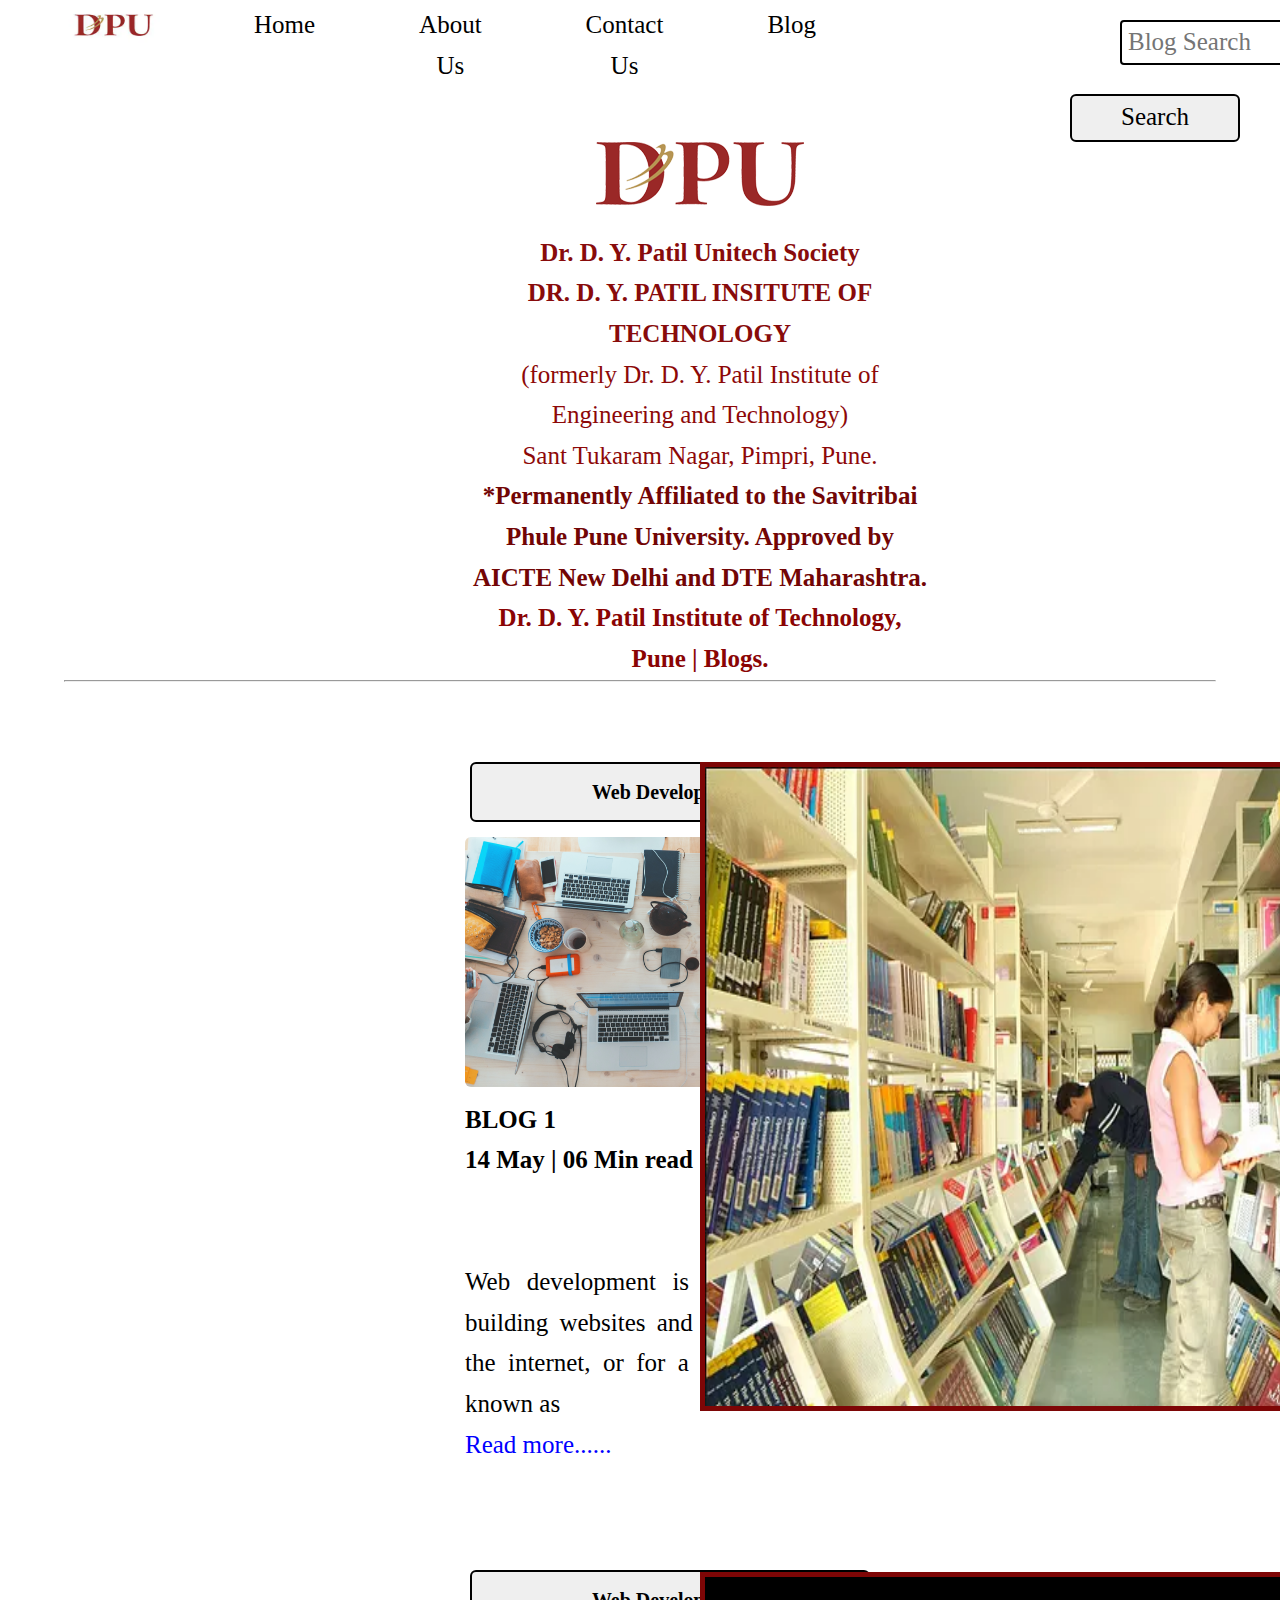
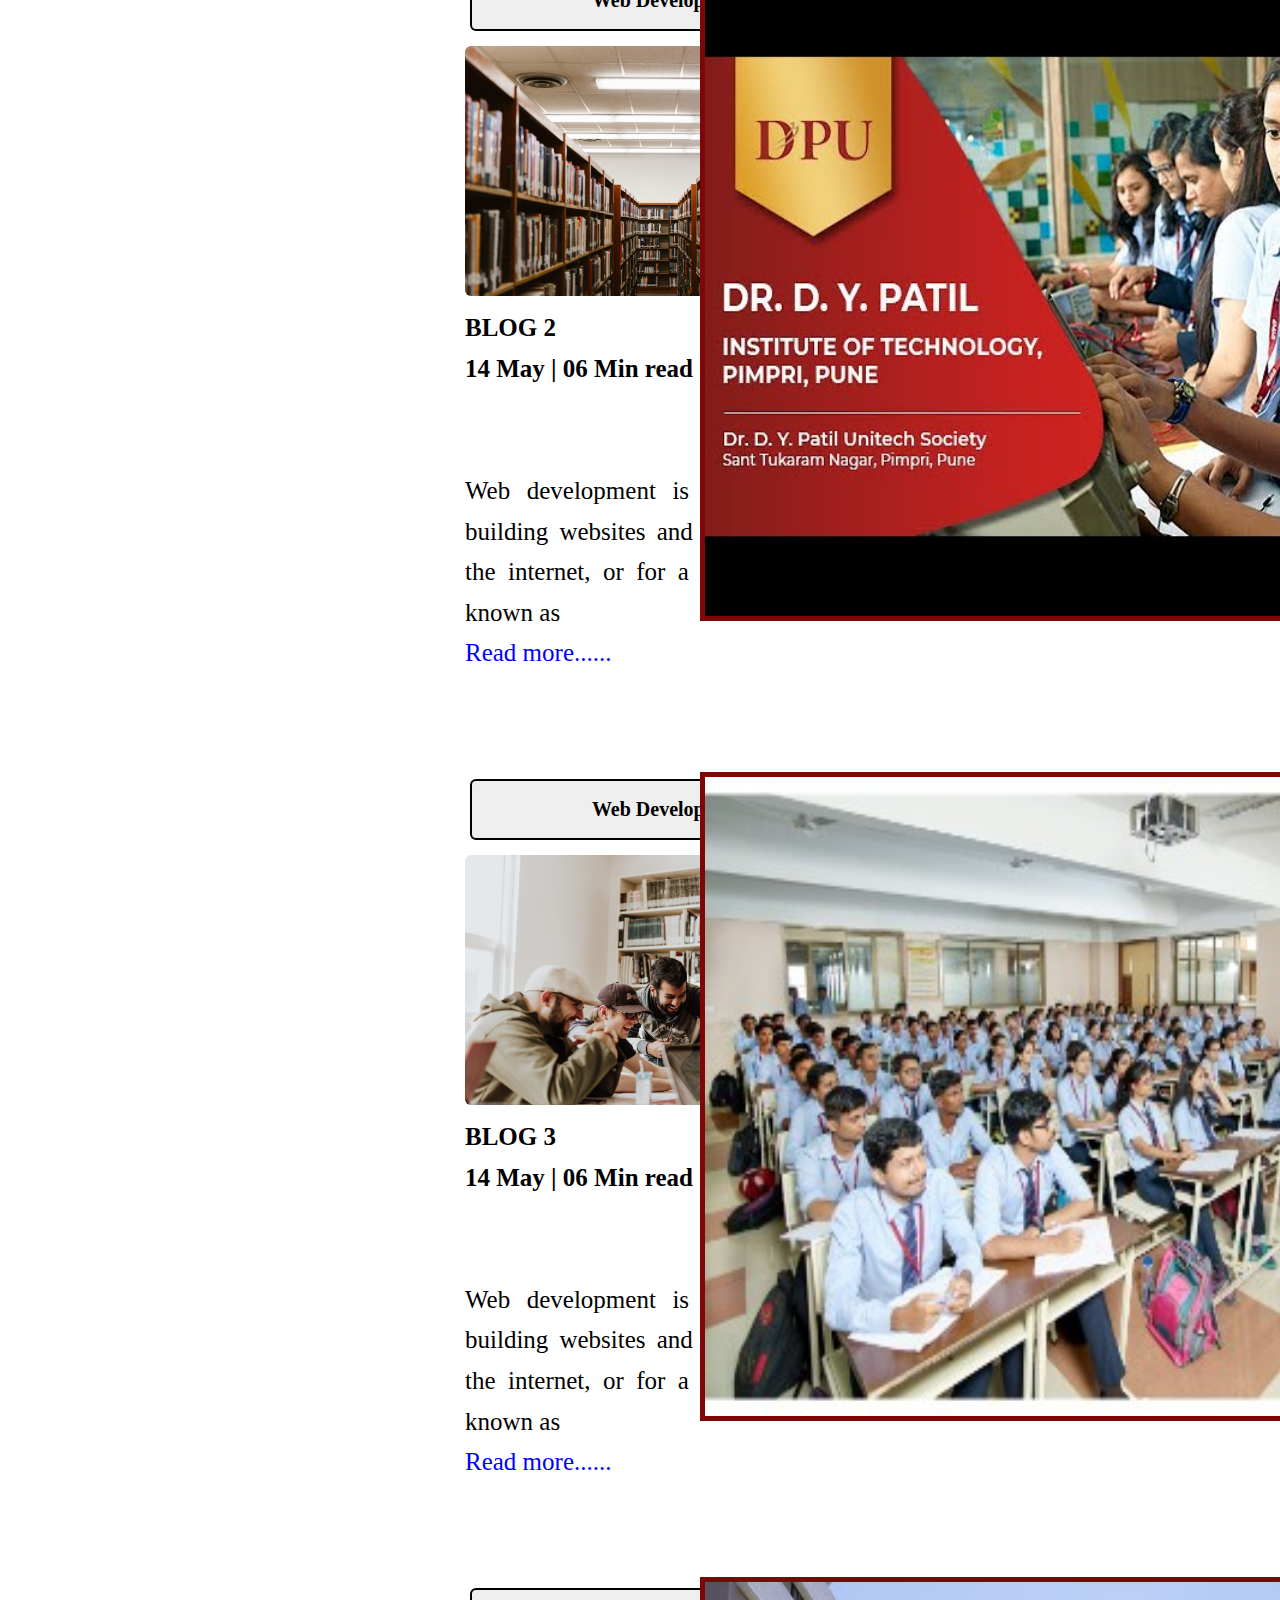
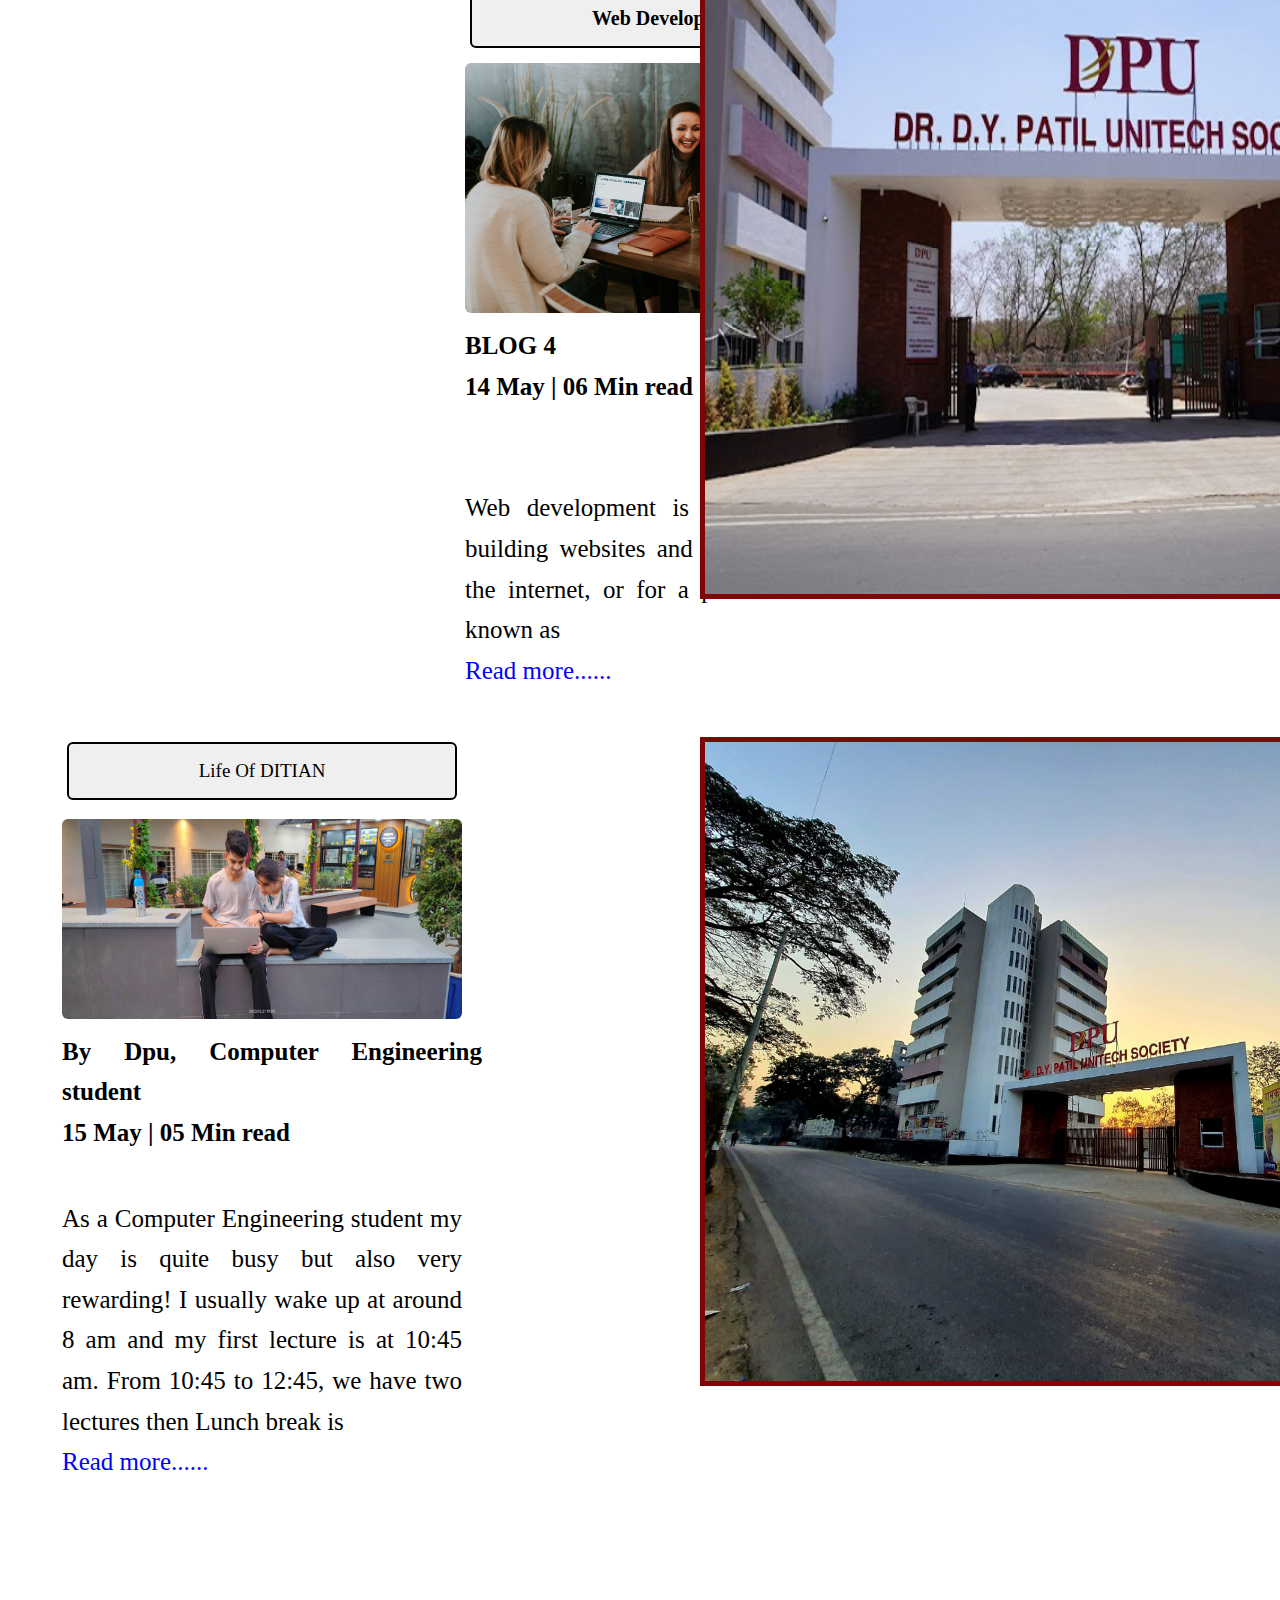
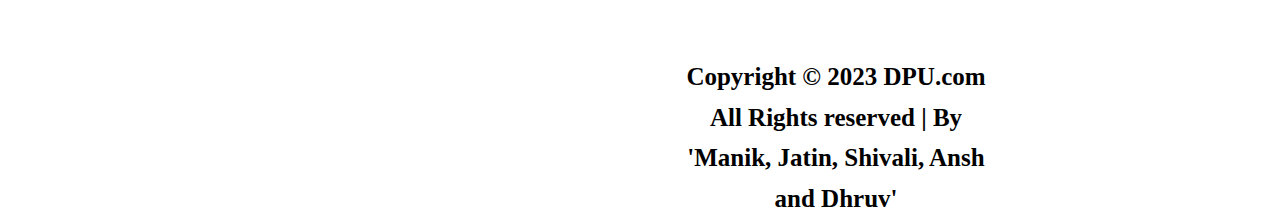
<file: index.html>
<!DOCTYPE html>
<html lang="en">

<head>
    <meta charset="UTF-8">
    <meta http-equiv="X-UA-Compatible" content="IE=edge">
    <meta name="viewport" content="width=device-width, initial-scale=1.0">
    <title>Welcome-Dr. D. Y. Patil Institute of Technology Pimpri,Pune-411018</title>
    <link rel="stylesheet" href="utils.css">
    <link rel="stylesheet" href="style.css">
    <link rel="stylesheet" href="studytips.css">
    <link rel="stylesheet" href="index.css">
    <link rel="stylesheet" href="mobile.css">
    <link rel="stylesheet" href="contact.css">

    <style>
        html * {
            font-size: 25px !important;
            line-height: 1.625 !important;
            color: rgb(rgb(119, 22, 22), green, blue);
            font-family: serif !important;
        }

        .nav-right {
            background-color: rgb(255, 255, 255);
            margin-right: 60px;

        }

        .btn {
            margin-right: 60px;
            margin-left: 50px;
        }
    </style>
</head>

<body>
    <nav class="navigation max-width-1 m-auto">
        <div class="nav-left">
            <div class="logo">
                <img src="dpulogo" alt="">
            </div>
            <ul>
                <li><a href="/">Home</a></li>
                <li><a href="/Aboutus.html">About Us</a></li>
                <li><a href="/contact.html">Contact Us</a></li>
                <li><a href="/blog.html">Blog</a></li>
            </ul>
        </div>
        <div class="nav-right">
            <form action="/search.html" method="get">
                <input class="form-input" type="text" name="query" placeholder="Blog Search">
                <button class="btn">Search</button>
            </form>
        </div>

    </nav>
    <div class="content max-width-1 m-auto">
        <div class="content-left">
            <div class="head">
                <div class="head-img"> <img src="DPUlogo.png" alt=""></div>
                <h3>
                    Dr. D. Y. Patil Unitech Society
                </h3>
                <div class="top">
                    DR. D. Y. PATIL INSITUTE OF TECHNOLOGY
                </div>
                <div class="bottom">
                    (formerly Dr. D. Y. Patil Institute of Engineering and Technology)
                    <br>
                    Sant Tukaram Nagar, Pimpri, Pune.
                </div>
                <p>
                    *Permanently Affiliated to the Savitribai Phule Pune University. Approved by AICTE New Delhi and
                    DTE Maharashtra.
                </p>

            </div>
            <h1>Dr. D. Y. Patil Institute of Technology, Pune | Blogs.</h1>

        </div>

    </div>
   

    <div class="max-width-1 m-auto">
        <hr>
    </div>
    <diV class="h-articles">
        <div class="imgg">
            <img src="dpu.jpg" alt="Blog">
        </div>
        <div class="second">
            <img src="dypit" alt="Blog">
        </div>
        <div class="third">
            <img src="3rd" alt="Blog">
        </div>
        <div class="fourth">
            <img src="sixth.jpg" alt="Blog">
        </div>
        <div class="fifth">
            <img src="fifth.webp" alt="Blog">
        </div>
        <div class="home-articles font1">
            <div class="home-article">
                <div>
                    <button class="btn2">Web Development</button>
                    <br>
                    <img src="image 1.jpg.jpg" alt="Blog">

                    <div class="img-heading">
                        <span>BLOG 1</span><br>
                        <span>14 May | 06 Min read</span>
                        <br>
                        <br>
                        <div>
                            <br>
                            <h3>Web development is the process of building websites and applications for the internet,
                                or for a
                                private network known as<h4><a href="blog.html">Read more......</a>
                                </h4>
                            </h3>
                        </div>
                    </div>
                </div>
            </div>
            <diV class="h-articles">
                <div class="home-articles font1">
                    <div class="home-article">
                        <div>
                            <button class="btn2">Web Development</button>
                            <br>
                            <img src="image 2.jpg.jpg" alt="Blog">

                            <div class="img-heading">
                                <span>BLOG 2</span><br>
                                <span>14 May | 06 Min read</span>
                                <br>
                                <br>
                                <div>
                                    <br>
                                    <h3>Web development is the process of building websites and applications for the
                                        internet, or for a
                                        private network known as<h4><a href="blog.html">Read more......</a>
                                        </h4>
                                    </h3>
                                </div>
                            </div>
                        </div>
                    </div>
                    <diV class="h-articles">
                        <div class="home-articles font1">
                            <div class="home-article">
                                <div>
                                    <button class="btn2">Web Development</button>
                                    <br>
                                    <img src="image 3.jpg.jpg" alt="Blog">

                                    <div class="img-heading">
                                        <span>BLOG 3</span><br>
                                        <span>14 May | 06 Min read</span>
                                        <br>
                                        <br>
                                        <div>
                                            <br>
                                            <h3>Web development is the process of building websites and applications for
                                                the internet, or for a
                                                private network known as<h4><a href="blog.html">Read more......</a>
                                                </h4>
                                            </h3>
                                        </div>
                                    </div>
                                </div>
                            </div>
                            <diV class="h-articles">
                                <div class="home-articles font1">
                                    <div class="home-article">
                                        <div>
                                            <button class="btn2">Web Development</button>
                                            <br>
                                            <img src="image 4.jpg.jpg" alt="Blog">

                                            <div class="img-heading">
                                                <span>BLOG 4</span><br>
                                                <span>14 May | 06 Min read</span>
                                                <br>
                                                <br>
                                                <div>
                                                    <br>
                                                    <h3>Web development is the process of building websites and
                                                        applications for the internet, or for a
                                                        private network known as<h4><a href="blog.html">Read
                                                                more......</a>
                                                        </h4>
                                                    </h3>
                                                </div>
                                                
                                            </div>
                                           
                                        </div>
                                    </div>

                                    <!--<div class="home-article-content font1">
                <h3>Web development is the process of building websites and applications for the internet, or for a
                    private network known as an intranet.

                    Web development is not concerned with the design of a website; rather, it’s all about the coding and
                    programming that powers the website’s functionality.
                    From the most simple, static web pages to social media platforms and apps, from e-commerce websites
                    to content management systems (CMS)—all the tools we use via the internet on a daily basis have been
                    built by developers.</h3><br>
                    <h4><a href="blog.html">Read more......</a></li></ul></h4>
    </div>
                <ul>
                    <li>About Web Development:</li>
                </ul><br>
                <p>Web development, also known as website development, refers to the tasks associated with creating,
                    building, and maintaining websites and web applications that run online on a browser. It may,
                    however, also include web design, web programming, and database management.

                    Web development is closely related to the job of designing the features and functionality of apps
                    (web design). The term development is usually reserved for the actual construction of these things
                    (that is to say, the programming of sites).

                    The basic tools involved in web development are programming languages called HTML (Hypertext Markup
                    Language), CSS (Cascading Style Sheets), and JavaScript. There are, however, a number of other
                    programs used to “manage” or facilitate the construction of sites that would otherwise have to be
                    done “from scratch” by writing code. A number of content management systems (CMS) fall into this
                    category, including WordPress, Vscode etc.</p> <br>
                <ul>
                    <li> What Are the Most Common Programming Languages?
                </ul><br>
                </li>
                <p>
                <ol>
                    <li>HTML (Hypertext Markup Language)</li>
                    <li>CSS (Cascading Style Sheets)</li>
                    <li>JavaScript</li>
                </ol>
                </p><br>
                <ul>
                    <li>Types of Web Development:</li>
                </ul><br>
                <p>
                <ol>
                    <li>Front-end development</li>
                    <li>Back-end development</li>
                    <li>Full-stack development</li>

                </ol>
                </p><br>
                <ul>
                    <li>Front-End Development Jobs:</li>
                </ul><br>
                <p>
                <ol>
                    <li>Front-End Developer</li>
                    <li>Front-End Engineer</li>
                    <li>CSS/HTML Web Developer</li>
                    <li>Front-End Web Designer (this usually denotes a role that involves more visual and interaction
                        design requirements)</li>
                    <li>Front-End User Interface Developer (covering interaction design skills)</li>
                </ol>
                </p>



            </div>
        </div>
        <hr>
        <br>
    </div> -->
                                    <div class="blog">
                                        <div class="blog-2">
                                            <div>
                                                <button class="btn3">Life Of DITIAN</button>
                                                <br />
                                                <br>
                                                <img src="image5.jpg" alt="">
                                                <div class="blog2-heading">
                                                    <span>By Dpu, Computer Engineering student</span><br>
                                                    <span>15 May | 05 Min read</span>
                                                </div>
                                                <h3>
                                                    As a Computer Engineering student my day is quite busy but also very
                                                    rewarding!
                                                    I usually wake up at around 8 am and my first lecture is at 10:45
                                                    am. From 10:45 to
                                                    12:45, we have
                                                    two lectures then Lunch break is<h4><a href="blog.html">Read
                                                            more......</a>
                                                    </h4>
                                                </h3>
                                            </div>
                                        </div>
                                    </div>
                                   
                                    <!---
            <div class="blog2-content font1">
                <h3>
                    As a Computer Engineering student my day is quite busy but also very rewarding!
                    I usually wake up at around 8 am and my first lecture is at 10:45 am. From 10:45 to 12:45, we have
                    two lectures then Lunch braek is provided to us. Then we have again two lectures from 1:30 pm to
                    3:30 pm, rest we have lab hours. During lectures, you always have time to ask questions and each
                    academic will give you a further suggested reading list if you’d like to dive deeper into the topic.
                </h3>
                <br>
                <p>
                    In addition to the lectures and hands-on labs we also have tutorials. Tutorials give you the option
                    to
                    revise the material covered that week in more depth and often include past paper questions.
                    Tutorials
                    are taught by teaching assistants, and they are your go-to person to consult with as they have done
                    the
                    same course before.
                </p>
                <br>
                <ul>
                    <li>The favourite part of my studies is the hands-on experience in our high-tech computer lab.
                    </li>
                </ul>
                <br>
                <p>The lab sessions are designed around the same topics covered in the lectures but now you are tasked
                    with building and exercising in practice what you were taught in theory beforehand. The labs are a
                    great way to actually experience many areas of computer engineering. </p>
            </div>


        </div>
        <br>
        
                    <h2 class="moreabout">Read more...

                    </h2>
                    <br>
                    <div class="readmore">
                        <ul>
                            <li><a href="studytips.html">Manik shares top 5 study tips for Computer Engineering students
                                    </a< /li>
                        </ul>
                    </div>

                </div>
            </div>   -->
    </div>
   
                                    <br>
                                    <div class=" footer max-width-2 m-auto">
                                        <p>Copyright &COPY; 2023 DPU.com</p>
                                        All Rights reserved | By 'Manik, Jatin, Shivali, Ansh and Dhruv'
                                    </div>

</body>

</html>
</file>
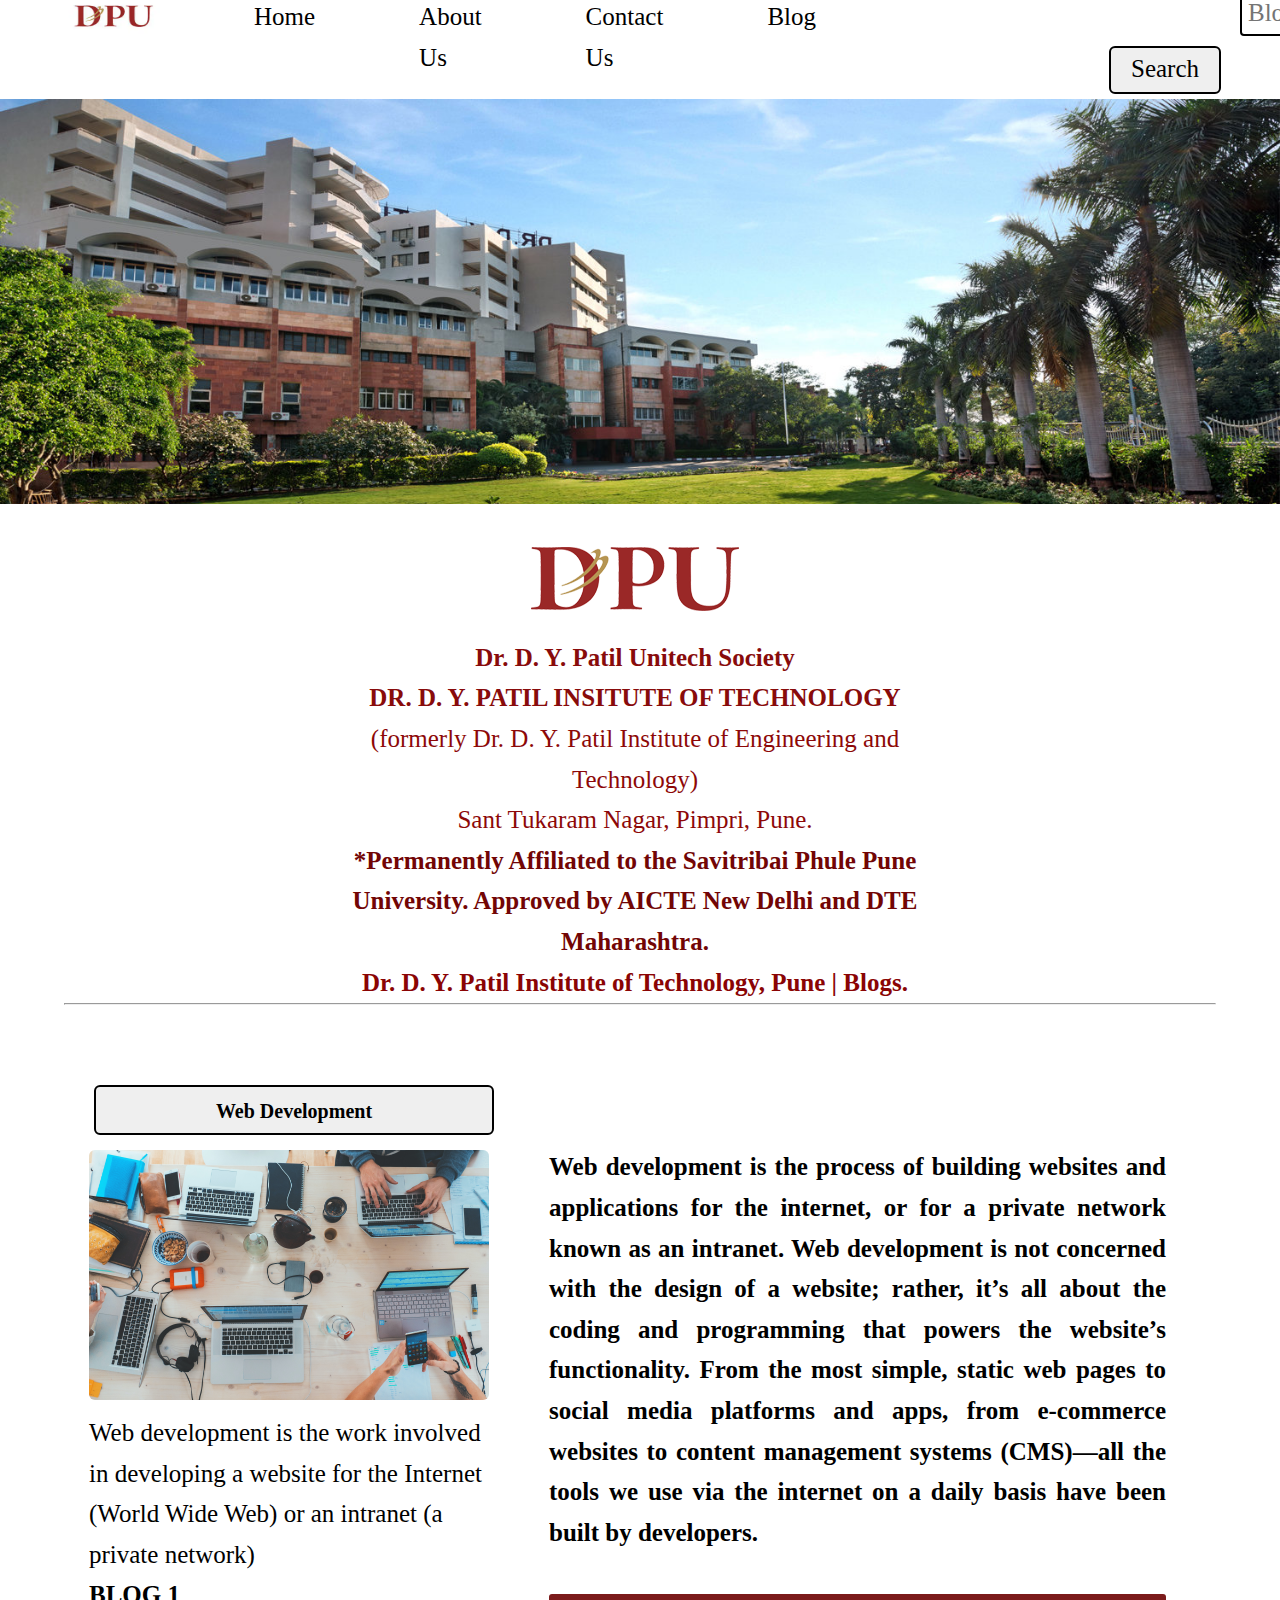
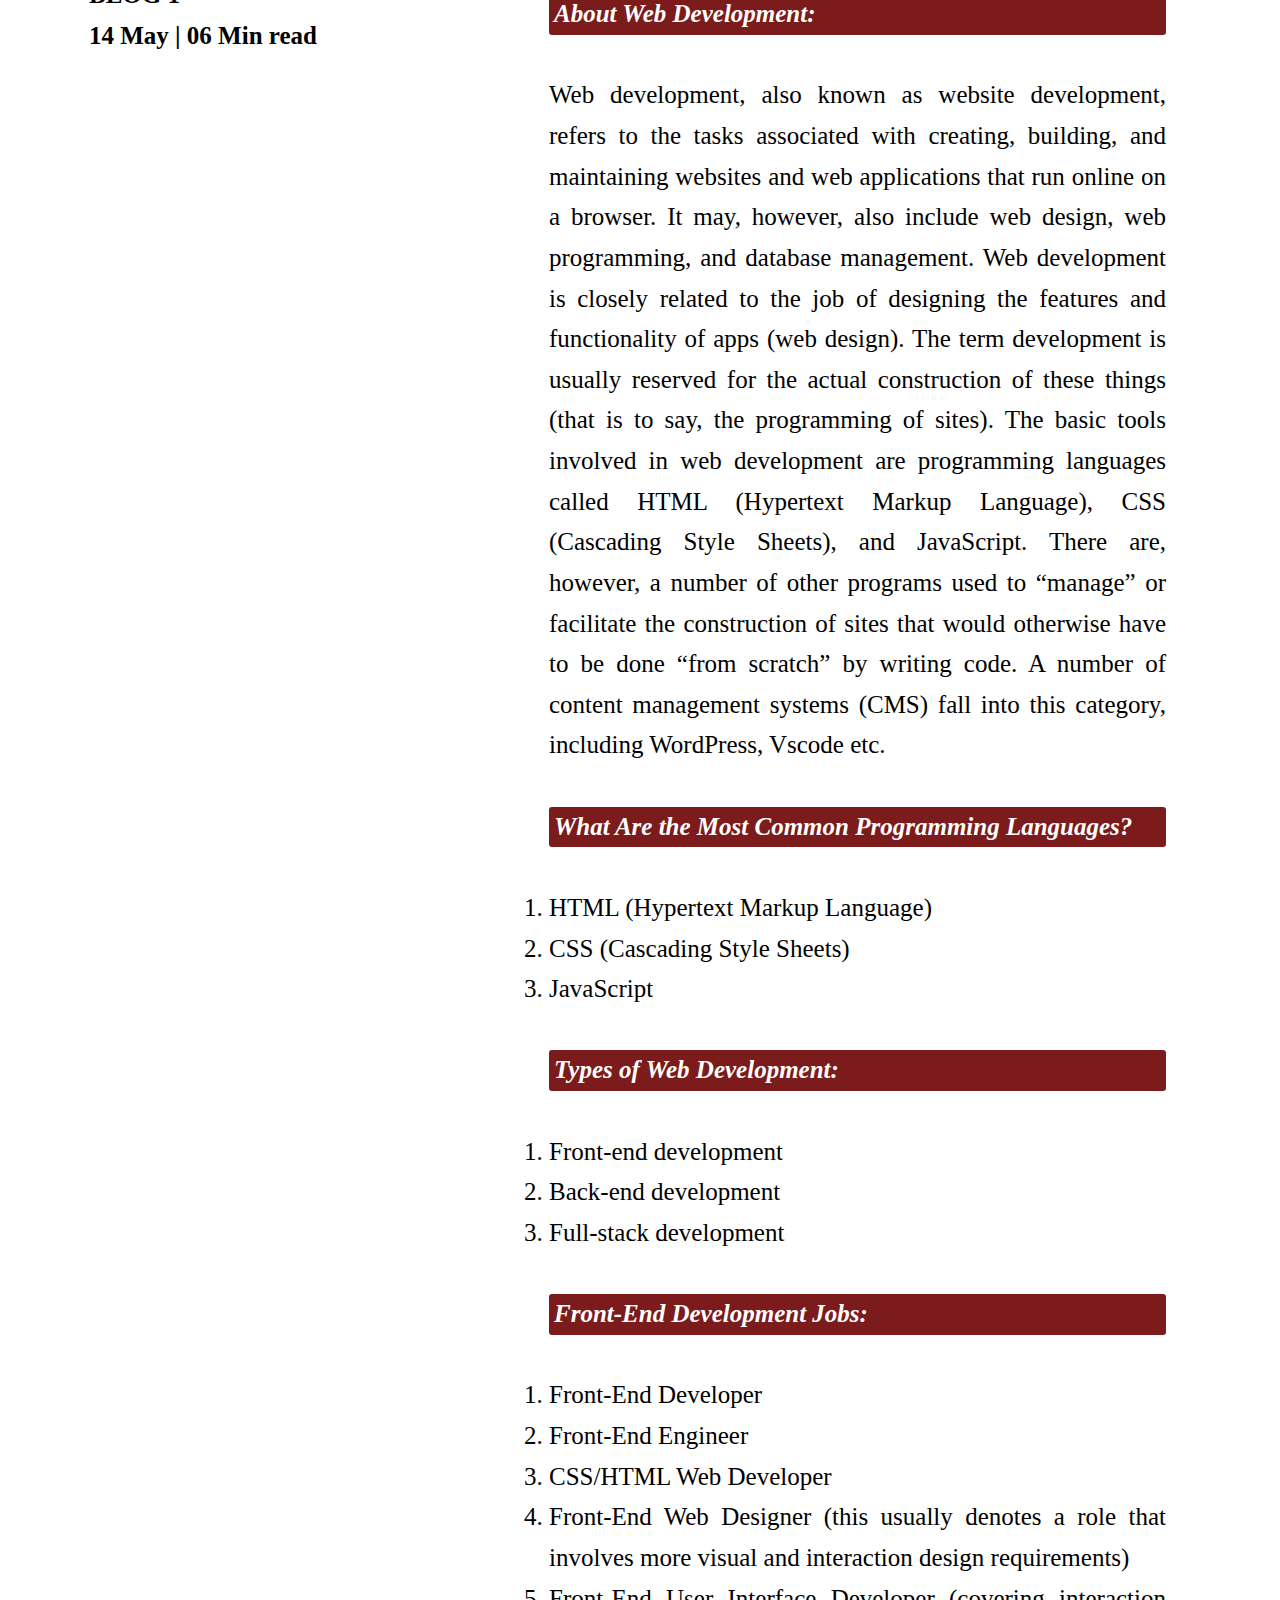
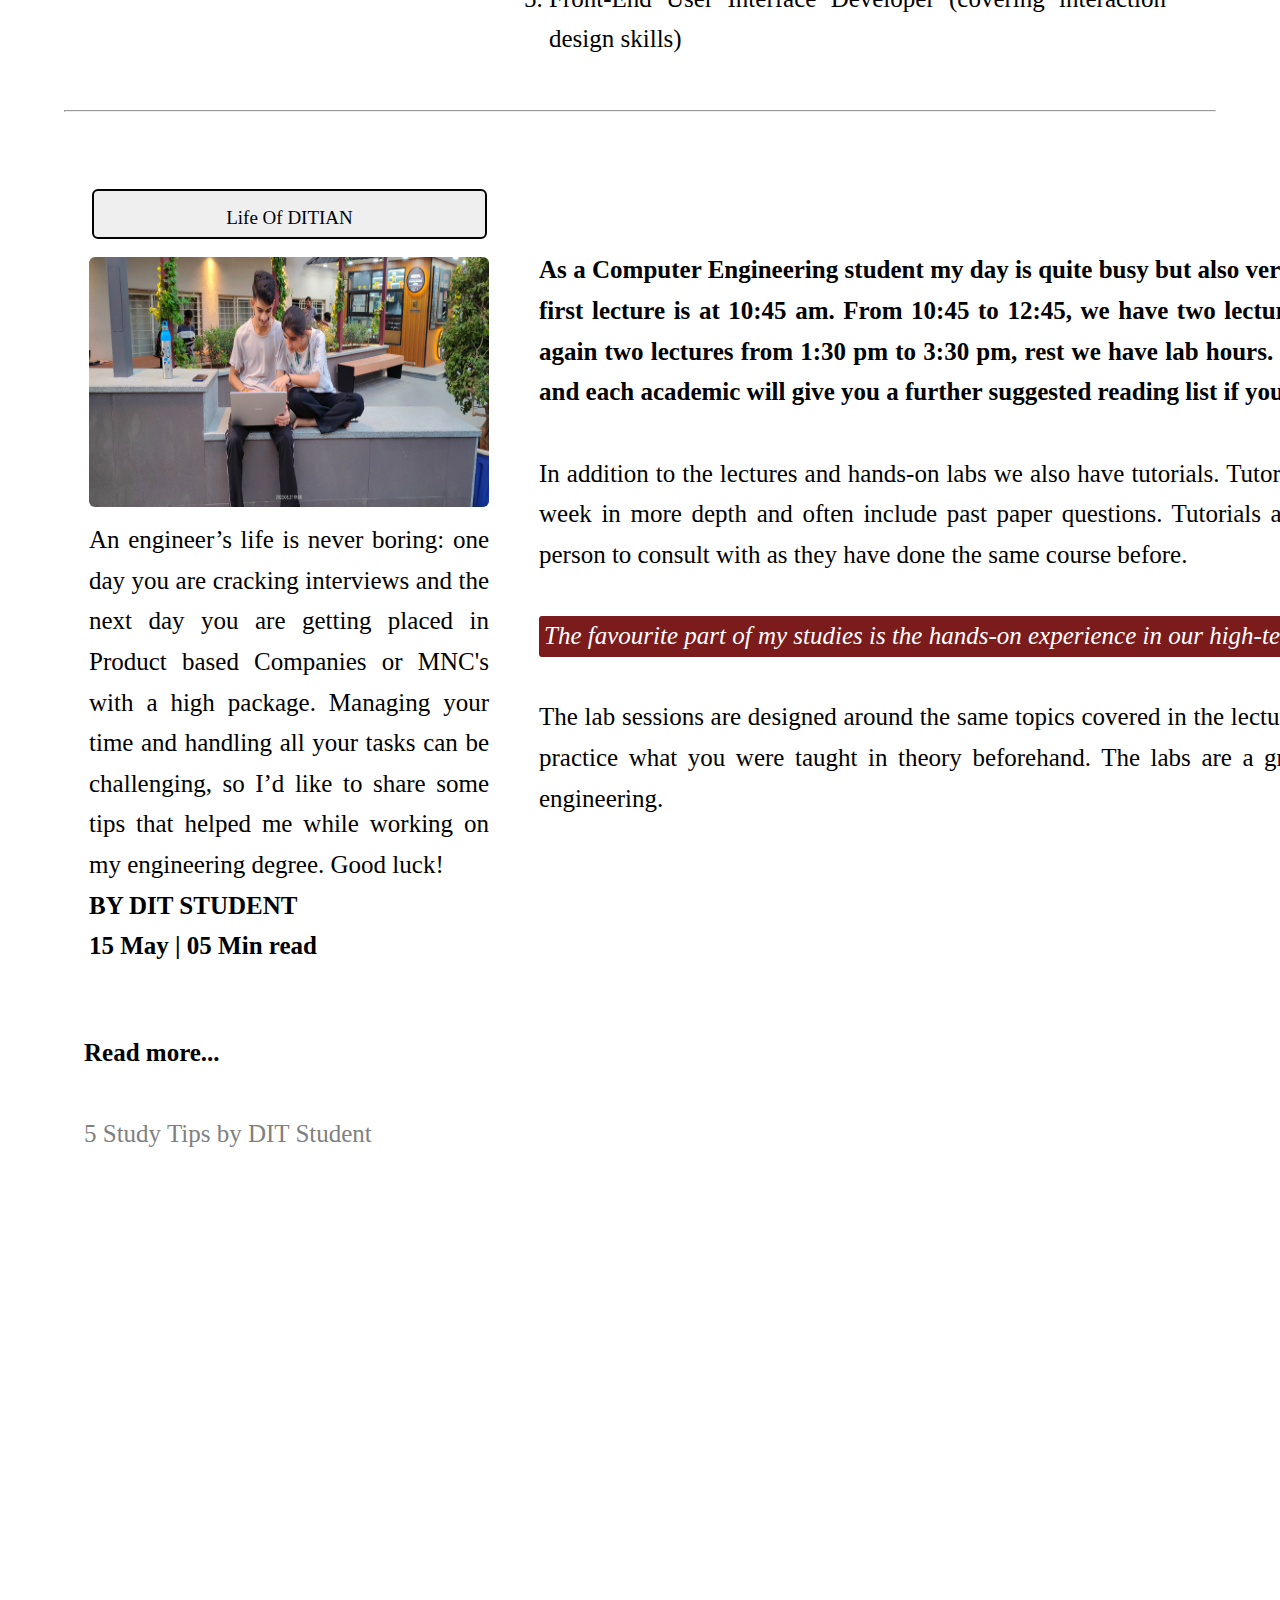
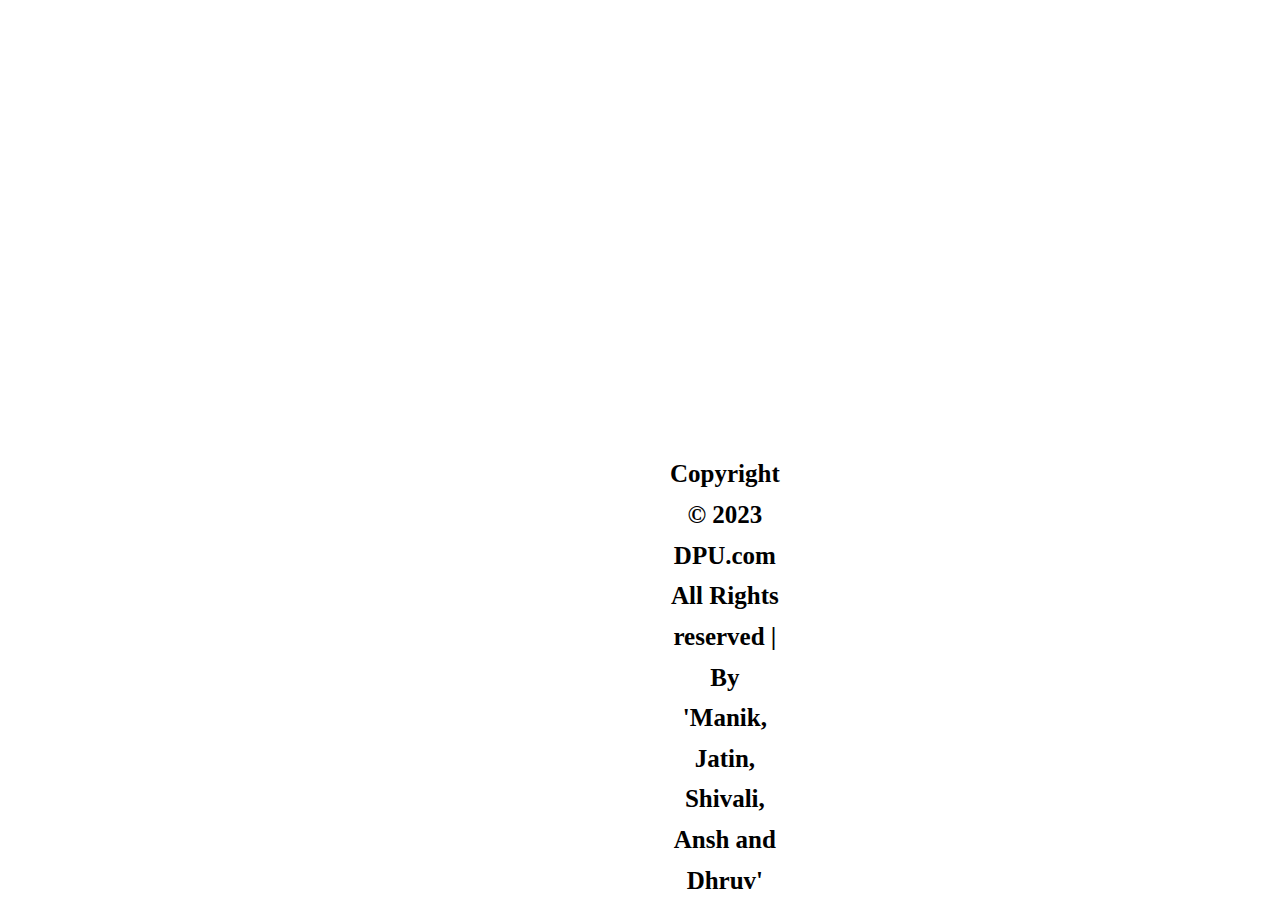
<file: blog.html>
<!DOCTYPE html>
<html lang="en">

<head>
    <meta charset="UTF-8">
    <meta http-equiv="X-UA-Compatible" content="IE=edge">
    <meta name="viewport" content="width=device-width, initial-scale=1.0">
    <title>Welcome-Dr. D. Y. Patil Institute of Technology Pimpri,Pune-411018</title>
    <link rel="stylesheet" href="utils.css">
    <link rel="stylesheet" href="style.css">
    <link rel="stylesheet" href="studytips.css">
    <link rel="stylesheet" href="mobile.css">
    <link rel="stylesheet" href="blog.css">
    <style>
        html * {
            font-size: 25px !important;
            line-height: 1.625 !important;
            color: rgb(rgb(119, 22, 22), green, blue);
            font-family: serif !important;
        }

        .post-img img {
            width: 100%;
        }
    </style>

</head>

<body>
    <nav class="navigation max-width-1 m-auto">
        <div class="nav-left">
            <div class="logo">
                <img src="dpulogo" alt="">
            </div>
            <ul>
                <li><a href="/">Home</a></li>
                <li><a href="/Aboutus.html">About Us</a></li>
                <li><a href="/contact.html">Contact Us</a></li>
                <li><a href="/blog.html">Blog</a></li>
            </ul>
        </div>
        <div class="nav-right">
            <form action="/search.html" method="get">
                <input class="form-input" type="text" name="query" placeholder="Blog Search">
                <button class="btn">Search</button>
            </form>
        </div>
    </nav>
    <div class="post-img">
        <img src="dit" alt="">
    </div>
    <div class="content max-width-1 m-auto">
        <div class="content-left">
            <div class="head">
                <div class="head-img"> <img src="DPUlogo.png" alt=""></div>
                <h3>
                    Dr. D. Y. Patil Unitech Society
                </h3>
                <div class="top">
                    DR. D. Y. PATIL INSITUTE OF TECHNOLOGY
                </div>
                <div class="bottom">
                    (formerly Dr. D. Y. Patil Institute of Engineering and Technology)
                    <br>
                    Sant Tukaram Nagar, Pimpri, Pune.
                </div>
                <p>
                    *Permanently Affiliated to the Savitribai Phule Pune University. Approved by AICTE New Delhi and
                    DTE Maharashtra.
                </p>

            </div>
            <h1>Dr. D. Y. Patil Institute of Technology, Pune | Blogs.</h1>

        </div>
        <div class="content-right">
            <!-- <img src="dpudit" alt=""> -->
        </div>

    </div>

    <div class="max-width-1 m-auto">
        <hr>
    </div>
    <div class="home-articles max-width-1 m-auto">
        <div class="home-article">
            <div>
                <button class="btn2">Web Development</button>
                <img src="image 1.jpg.jpg" alt="Blog">

                <div class="img-heading">Web development is the work involved in developing a website for the Internet
                    (World Wide Web) or an intranet (a private network)<br><span>BLOG 1</span><br>
                    <span>14 May | 06 Min read</span>
                </div>
            </div>
            <div class="home-article-content">
                <h3>Web development is the process of building websites and applications for the internet, or for a
                    private network known as an intranet.

                    Web development is not concerned with the design of a website; rather, it’s all about the coding and
                    programming that powers the website’s functionality.

                    From the most simple, static web pages to social media platforms and apps, from e-commerce websites
                    to content management systems (CMS)—all the tools we use via the internet on a daily basis have been
                    built by developers.</h3><br>
                <ul>
                    <li>About Web Development:</li>
                </ul><br>
                <p>Web development, also known as website development, refers to the tasks associated with creating,
                    building, and maintaining websites and web applications that run online on a browser. It may,
                    however, also include web design, web programming, and database management.

                    Web development is closely related to the job of designing the features and functionality of apps
                    (web design). The term development is usually reserved for the actual construction of these things
                    (that is to say, the programming of sites).

                    The basic tools involved in web development are programming languages called HTML (Hypertext Markup
                    Language), CSS (Cascading Style Sheets), and JavaScript. There are, however, a number of other
                    programs used to “manage” or facilitate the construction of sites that would otherwise have to be
                    done “from scratch” by writing code. A number of content management systems (CMS) fall into this
                    category, including WordPress, Vscode etc.</p> <br>
                <ul>
                    <li> What Are the Most Common Programming Languages?
                </ul><br>
                </li>
                <p>
                <ol>
                    <li>HTML (Hypertext Markup Language)</li>
                    <li>CSS (Cascading Style Sheets)</li>
                    <li>JavaScript</li>
                </ol>
                </p><br>
                <ul>
                    <li>Types of Web Development:</li>
                </ul><br>
                <p>
                <ol>
                    <li>Front-end development</li>
                    <li>Back-end development</li>
                    <li>Full-stack development</li>

                </ol>
                </p><br>
                <ul>
                    <li>Front-End Development Jobs:</li>
                </ul><br>
                <p>
                <ol>
                    <li>Front-End Developer</li>
                    <li>Front-End Engineer</li>
                    <li>CSS/HTML Web Developer</li>
                    <li>Front-End Web Designer (this usually denotes a role that involves more visual and interaction
                        design requirements)</li>
                    <li>Front-End User Interface Developer (covering interaction design skills)</li>
                </ol>
                </p>



            </div>
        </div>
        <hr>
        <br>
    </div>
    <div class="blog2 max-width-1 m-auto font1">
        <div class="blog-2">
            <div>
                <button class="btn3">Life Of DITIAN</button>
                <br>
                <img src="image5.jpg" alt="">
                <div class="blog2-heading">
                    An engineer’s life is never boring: one day you are cracking interviews and the next day you are
                    getting
                    placed in Product based Companies or MNC's with a high package. Managing your time and handling all
                    your tasks
                    can be challenging, so I’d like to share some tips that helped me while working on my engineering
                    degree. Good luck! <br><span>BY DIT STUDENT</span><br> <span>15 May | 05 Min
                        read</span>
                </div>
            </div>
            <div class="blog2-content ">
                <h3>
                    As a Computer Engineering student my day is quite busy but also very rewarding!
                    I usually wake up at around 8 am and my first lecture is at 10:45 am. From 10:45 to 12:45, we have
                    two lectures then Lunch braek is provided to us. Then we have again two lectures from 1:30 pm to
                    3:30 pm, rest we have lab hours. During lectures, you always have time to ask questions and each
                    academic will give you a further suggested reading list if you’d like to dive deeper into the topic.
                </h3>
                <br>
                <p>
                    In addition to the lectures and hands-on labs we also have tutorials. 
                    Tutorials give you the option
                    to
                    revise the material covered that week in more depth and often include past paper questions.
                    Tutorials
                    are taught by teaching assistants, and they are your go-to person to consult with as they have done
                    the
                    same course before.
                </p>
                <br>
                <ul>
                    <li>The favourite part of my studies is the hands-on experience in our high-tech computer lab:
                    </li>
                </ul>
                <br/>
                <br/>
                <p>The lab sessions are designed around the same topics covered in the lectures but now you are tasked
                    with building and exercising in practice what you were taught in theory beforehand. The labs are a
                    great way to actually experience many areas of computer engineering. </p>
            </div>


        </div>
        <br>
        <h2 class="moreabout">Read more...
        </h2>
        <br>
        <div class="readmore">
            <ul>
                <li><a href="/studytips.html">5 Study Tips by DIT Student </a< /li>
            </ul>
        </div>

    </div>
    <br>
    <div class=" footer max-width-2 m-auto">
        <p>Copyright &COPY; 2023 DPU.com</p>
        All Rights reserved | By 'Manik, Jatin, Shivali, Ansh and Dhruv'
    </div>


</body>

</html>
</file>
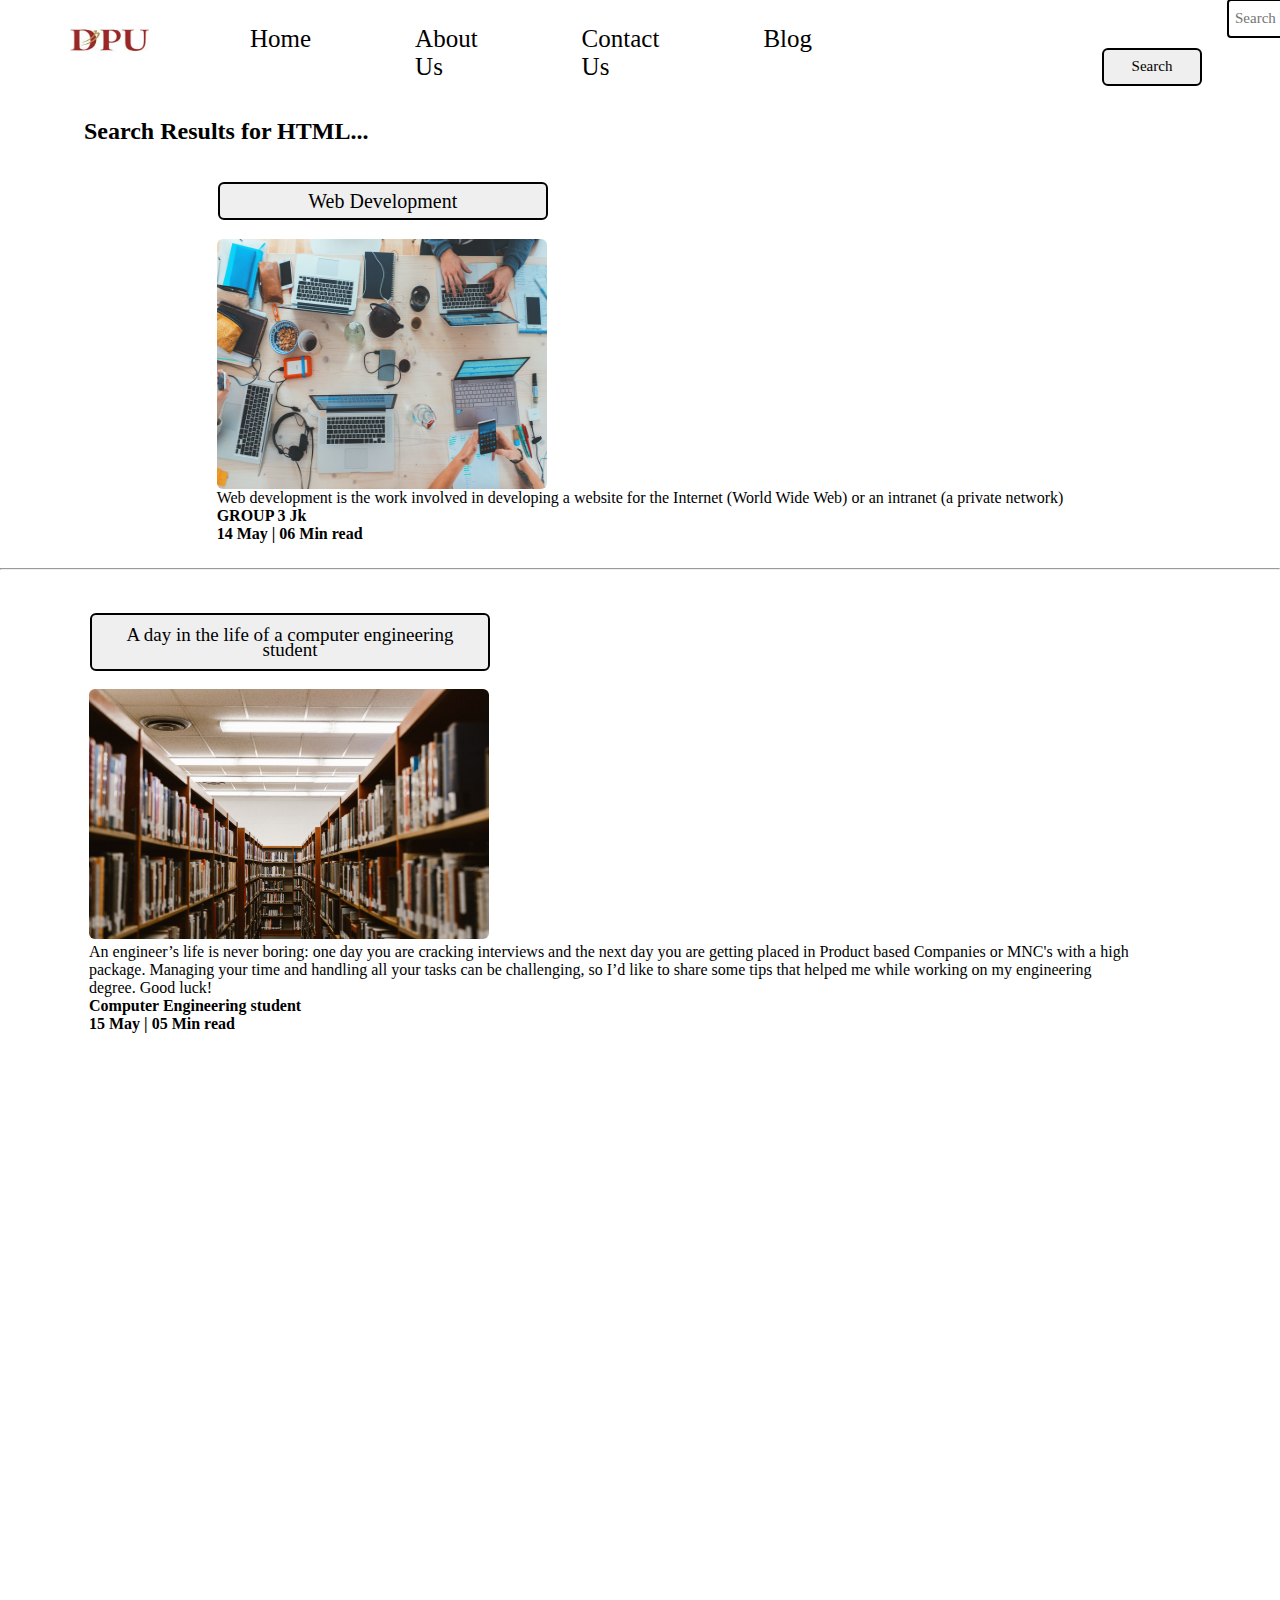
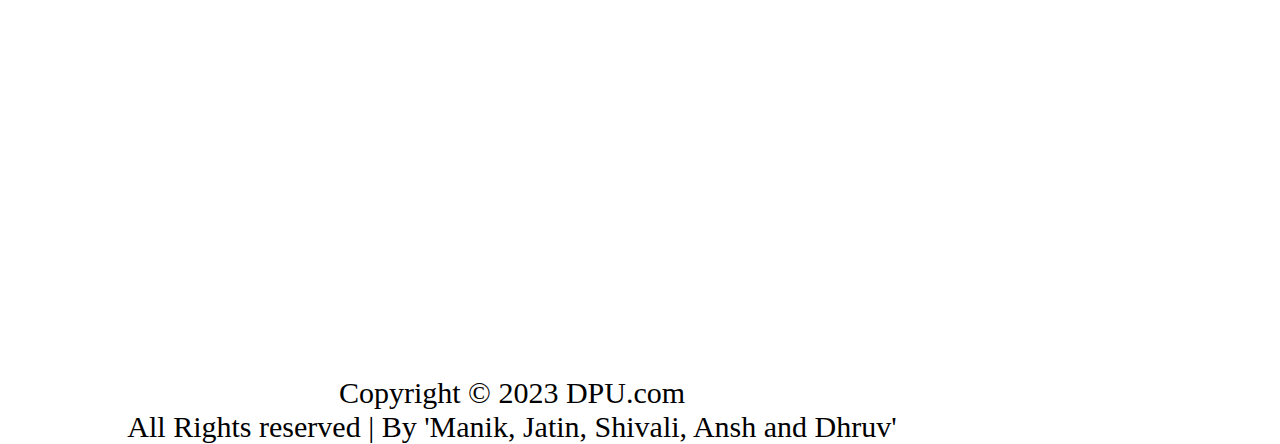
<file: search.html>
<!DOCTYPE html>
<html lang="en">

<head>
    <meta charset="UTF-8">
    <meta http-equiv="X-UA-Compatible" content="IE=edge">
    <meta name="viewport" content="width=device-width, initial-scale=1.0">
    <title>Welcome-Dr. D. Y. Patil Institute of Technology Pimpri,Pune-411018</title>
    <link rel="stylesheet" href="utils.css">
    <link rel="stylesheet" href="studytips.css">
    <link rel="stylesheet" href="search.css">
    <link rel="stylesheet" href="mobile.css">
</head>

<body>
    <nav class="navigation">
        <div class="nav-left">
            <div class="logo">
                <img src="dpulogo" alt=" DPU ">
            </div>
                <ul>
                    <li><a href="/">Home</a></li>
                    <li><a href="aboutus.html">About Us</a></li>
                    <li><a href="contact.html">Contact Us</a></li>
                    <li><a href="blog.html">Blog</a></li>
                </ul>
        </div>
        <div class="nav-right">
            <form action="/search.html" method="get">
                <input class="form-input" type="text" name="query" placeholder="Search here">
                <button class="btn">Search</button>
            </form>
        </div>

    </nav>

    </div>

    <div class="max-width-1 m-auto">
    </div>
    <div class="home-articles max-width-1 m-auto font1">
        <h2>Search Results for HTML...</h2>
        <div class="home-article">
            <div>
                <button class="btn2">Web Development</button><br>
                <img src="image 1.jpg.jpg" alt="Blog">

                <div class="img-heading">Web development is the work involved in developing a website for the Internet
                    (World Wide Web) or an intranet (a private network)<br /><span>GROUP 3 Jk</span>
                    </span><br />
                    <span>14 May | 06 Min read</span>
                </div>
            </div>

        </div>
    </div>
    <hr>
    <br>
    </div>
    <div class="blog2 max-width-1 m-auto font1">
        <div class="blog-2">
            <div>
                <button class="btn3">A day in the life of a computer
                    engineering student</button>
                <br>
                <img src="image 2.jpg.jpg" alt="Blog">
                <div class="blog2-heading">
                    An engineer’s life is never boring: one day you are cracking interviews and the next day you are
                    getting
                    placed in Product based Companies or MNC's with a high package. Managing your time and handling all
                    your tasks
                    can be challenging, so I’d like to share some tips that helped me while working on my engineering
                    degree. Good luck! <br><span>Computer Engineering student</span><br> <span>15 May | 05 Min
                        read</span>
                </div>
            </div>


        </div>
    
    </div>
    </div>
    <br>
    <div class=" footer max-width-2 m-auto">
        <p>Copyright &COPY; 2023 DPU.com</p>
        All Rights reserved | By 'Manik, Jatin, Shivali, Ansh and Dhruv'
    </div>

</body>

</html>
</file>
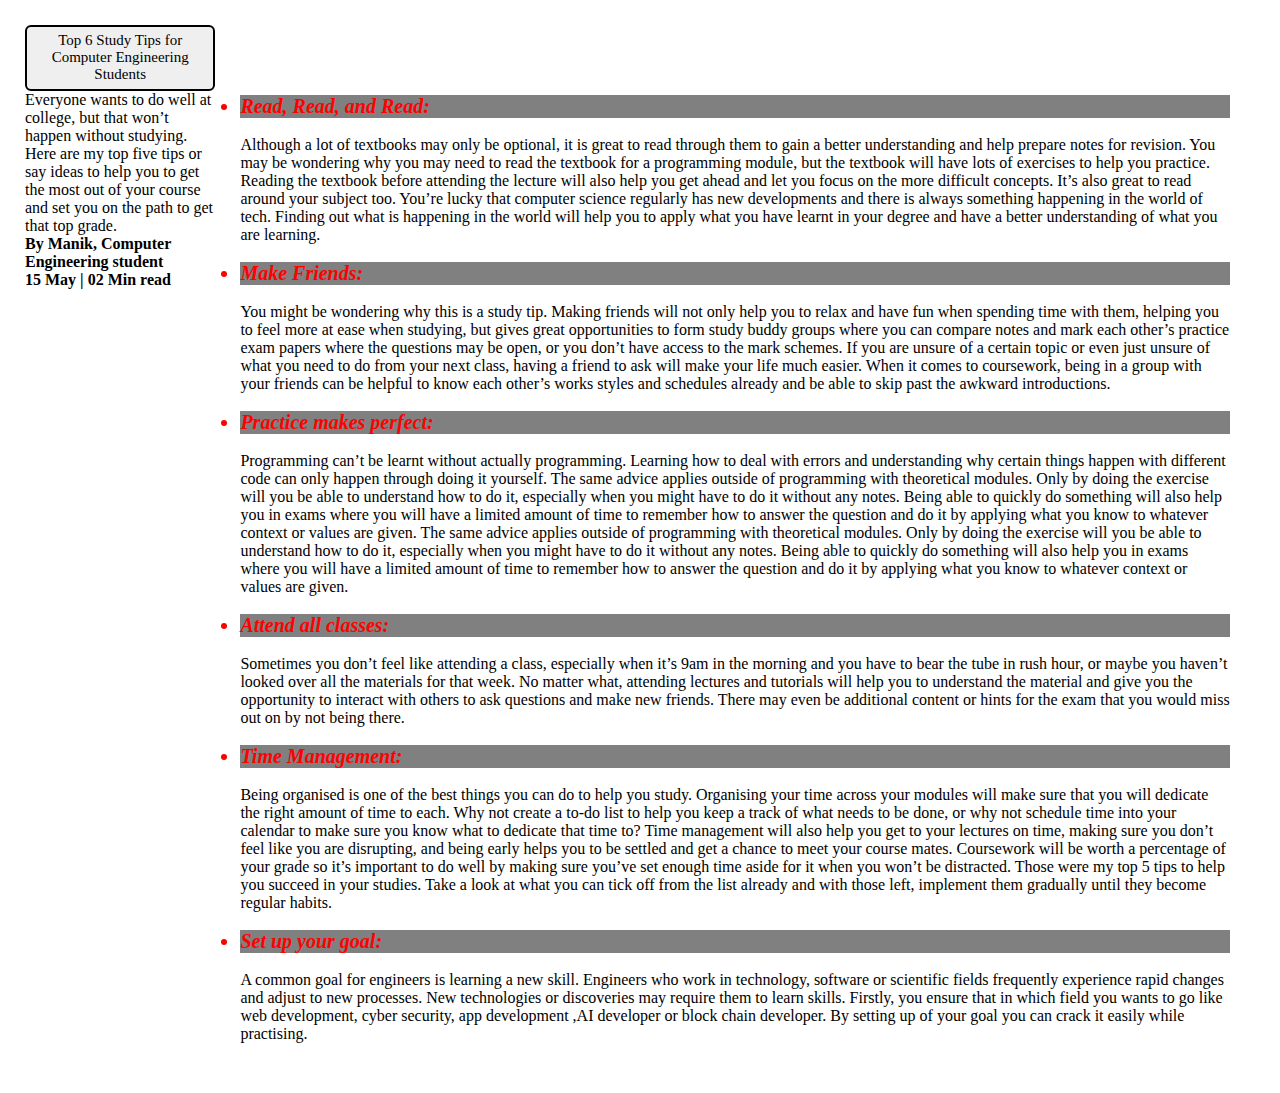
<file: studytips.html>
<!DOCTYPE html>
<html lang="en">

<head>
    <meta charset="UTF-8">
    <meta http-equiv="X-UA-Compatible" content="IE=edge">
    <meta name="viewport" content="width=device-width, initial-scale=1.0">
    <title>Study tips</title>
    <link rel="stylesheet" href="studytips.css">
</head>

<body>
    <div class="studytips max-width-1 m-auto font1">
        <div class="study-tips">
            <div>
                <button class="btn4">Top 6 Study Tips for Computer Engineering Students</button>
                <br>
                
                <div class="studytips-heading">
                    Everyone wants to do well at college, but that won’t happen without studying. Here are my top
                    five tips or say ideas to help you to get the most out of your course and set you on the path to get
                    that top
                    grade.
                    <br><span>By Manik, Computer Engineering student</span><br> <span>15 May | 02 Min
                        read</span>
                </div>
            </div>
            <div class="studytips-content font1">

                <ul>
                    <li>Read, Read, and Read:</li>
                </ul><br>
                    <p>Although a lot of textbooks may only be optional, it is great to read through them to gain a
                        better understanding and help prepare notes for revision. You may be wondering why you may need
                        to read the textbook for a programming module, but the textbook will have lots of exercises to
                        help you practice. Reading the textbook before attending the lecture will also help you get
                        ahead and let you focus on the more difficult concepts.

                        It’s also great to read around your subject too. You’re lucky that computer science regularly
                        has new developments and there is always something happening in the world of tech. Finding out
                        what is happening in the world will help you to apply what you have learnt in your degree and
                        have a better understanding of what you are learning.</p><br>
                
                <ul>
                    <li>Make Friends:</li>
                </ul><br>
                    <p>You might be wondering why this is a study tip. Making friends will not only help you to relax
                        and have fun when spending time with them, helping you to feel more at ease when studying, but
                        gives great opportunities to form study buddy groups where you can compare notes and mark each
                        other’s practice exam papers where the questions may be open, or you don’t have access to the
                        mark schemes. If you are unsure of a certain topic or even just unsure of what you need to do
                        from your next class, having a friend to ask will make your life much easier. When it comes to
                        coursework, being in a group with your friends can be helpful to know each other’s works styles
                        and schedules already and be able to skip past the awkward introductions.</p><br>
                
                <ul>
                    <li>Practice makes perfect:</li>
                </ul><br>
                    <p>Programming can’t be learnt without actually programming. Learning how to deal with errors and
                        understanding why certain things happen with different code can only happen through doing it
                        yourself.

                        The same advice applies outside of programming with theoretical modules. Only by doing the
                        exercise will you be able to understand how to do it, especially when you might have to do it
                        without any notes. Being able to quickly do something will also help you in exams where you will
                        have a limited amount of time to remember how to answer the question and do it by applying what
                        you know to whatever context or values are given. The same advice applies outside of programming
                        with theoretical modules. Only by doing the
                        exercise will you be able to understand how to do it, especially when you might have to do it
                        without any notes. Being able to quickly do something will also help you in exams where you will
                        have a limited amount of time to remember how to answer the question and do it by applying what
                        you know to whatever context or values are given.</p><br>
                
                <ul>
                    <li>Attend all classes:</li>
                </ul><br>
                    <p>Sometimes you don’t feel like attending a class, especially when it’s 9am in the morning and you
                        have
                        to bear the tube in rush hour, or maybe you haven’t looked over all the materials for that week.
                        No
                        matter what, attending lectures and tutorials will help you to understand the material and give
                        you the opportunity to interact with others to ask questions
                        and make new friends. There may even be additional content or hints for the exam that you would
                        miss
                        out on by not being there.</p><br>
                
                <ul>
                    <li>Time Management:</li>
                </ul><br>
                    <p>
                        Being organised is one of the best things you can do to help you study. Organising your time
                        across your modules will make sure that you will dedicate the right amount of time to each. Why
                        not create a to-do list to help you keep a track of what needs to be done, or why not schedule
                        time into your calendar to make sure you know what to dedicate that time to? Time management
                        will also help you get to your lectures on time, making sure you don’t feel like you are
                        disrupting, and being early helps you to be settled and get a chance to meet your course mates.
                        Coursework will be worth a percentage of your grade so it’s important to do well by making sure
                        you’ve set enough time aside for it when you won’t be distracted.

                        Those were my top 5 tips to help you succeed in your studies. Take a look at what you can tick
                        off from the list already and with those left, implement them gradually until they become
                        regular habits.
                    </p><br>
                
                <ul>
                    <li>Set up your goal: </li>
                </ul><br>
                    <p>A common goal for engineers is learning a new skill. Engineers who work in technology, software
                        or scientific fields frequently experience rapid changes and adjust to new processes. New
                        technologies or discoveries may require them to learn skills. Firstly, you ensure that in which
                        field you wants to go like web development, cyber security, app development ,AI developer or
                        block chain developer. By setting up of your goal you can crack it easily while practising. </p>
                
            </div>

        </div>
</body>

</html>
</file>
<file: utils.css>
@import url('https://fonts.googleapis.com/css2?family=Baloo+2:wght@500&display=swap');
@import url('https://fonts.googleapis.com/css2?family=Baloo+2:wght@500&family=Roboto:wght@300&display=swap');


:root {
    --main-bg-color: rgb(240, 13, 13);
    --font1: 'Baloo Bhaina 2', cursive;
    --font2: 'Roboto', sans-serif;
}

.font1 {
    font-family: var(--font1);
}

.font2 {
    font-family: var(--font2);
}

.max-width-1 {
    max-width: 90vw;
}

.max-width-2 {
    max-width: 70vw;
}

.m-auto {
    margin: auto;
    /* max-width: 40vw;*/
}

.btn {
    padding: 0px 20px;
    /* padding-top: 1px;
    padding-bottom: 3px; */
    border: 2px solid black;
    border-radius: 6px;
    font-family: var(--font1);
    font-size: 15px;
    cursor: pointer;
    transition: all 0.2s ease-in-out;
    margin-top: 10px;
    margin-right: 60px;
}

.btn:hover {
    color: white;
    background: brown;
}

.form-input {
    padding: 0px 6px;
    /* padding-top: 3px; */
    font-size: 15px;
    border: 2px solid black;
    border-radius: 4px;
    /* margin: 0 13px; */
    font-family: var(--font1);
    background-color: white;
    width: 220px;
    padding-right: 80px;
    margin-left: 400px;
    

}
.logo img {
    width: 100px;
    height: 80px;
    margin-left: 0px;
    margin-top: 5px;
}
</file>
<file: style.css>
* {
    margin: 0;
    padding: 0;
}

.navigation {
    margin-bottom: 24px;
    font-family: serif;
    height: 75px;
    /* background-color: red;*/
    display: flex;
    justify-content: space-between;
    align-items: center;
}

.nav-left {
    font-size: 25px;
    display: flex;
    /* margin-top: 20px; */

}

.logo{
    margin-top: 0px;
    margin-bottom: 3px;
}
.logo img {
    width: 100px;
    height: 80px;
    margin-left: 0px;
    margin-top: 2px !important;
    
   
}

.btn {
    padding: 0px 20px;
    padding-top: 1px;
    padding-bottom: 3px;
    border: 2px solid black;
    border-radius: 6px;
    font-family:serif;
    font-size: 15px;
    cursor: pointer;
    transition: all 0.2s ease-in-out;
    margin-top: 10px;
    margin-right: 70px;

}

.nav-left ul {
    display: flex;
    list-style: none;

}

.nav-left ul li {
    list-style: none;
    margin: 30px 14px;
    margin-left: 90px;
    color: black;
    position: relative;

}

.nav-left ul li a {
    text-decoration: none;
    color: black;
}

.nav-left ul li a::after {
    content: '';
    width: 0;
    height: 4px;
    position: absolute;
    left: 0;
    background: rgb(133, 3, 3);
    bottom: -7px;
    transition: 0.5s;

}

.nav-left ul li a:hover::after {
    width: 100%;

}

.nav-right {
    padding-top: 50px;
    text-align: center;
    background-color: rgb(255, 255, 255);
    margin-bottom: 40px;
    margin-left: 10px;
}


.content {
    display: flex;
    height: 100%;
    margin-right: 350px;
    /* background-color: rgb(165, 165, 201);*/
}

.content-left {
    font-family: var(--font1);
    font-size: 30px;
    flex-grow: column;
    text-align: center;
    margin-top: 30px;
    justify-content: center;
    margin-left: 50px;
    margin-left: 470px;
}

.headimg img {
    height: 150px;
    width: 30%;

}

.head h3 {
    font-size: 15px;
    color: rgb(136, 11, 11);
    font-family: var(--font1);
    font-weight: bolder;
}

.top {
    font-size: 25px;
    color: rgb(136, 11, 11);
    font-weight: bold;
    font-family: var(--font1);

}

.bottom {
    color: rgb(141, 8, 8);
    font-size: 15px;
    display: block;
    font-family: var(--font1);
}

.head p {
    color: rgb(114, 5, 5);
    font-size: 10px;
    font-weight: bold;
    font-family: var(--font1);
}

.content-left h1 {
    font-size: 24px;
    font-family: var(--font1);
    color: rgb(138, 4, 4);
    font-weight: bolder;
}

.content-right {

    align-items: center;
    justify-content: center;
}

.content-right img {
    height: 270px;
    border: 2px solid black;
    border-radius: 200px;
    margin-top: 40px;
    margin-bottom: 375px;
    margin-right: 0px;
    margin-left: 100px;
}

.home-articles {
    padding-top: 13px;
    margin-top: 30px;
    /*background-color: rgb(176, 105, 105);*/
}

.btn2 {
    padding: 7px 20px;
    padding-top: 5px;
    padding-bottom: 6px;
    border: 2px solid black;
    border-radius: 6px;
    font-family:serif;
    font-size: 20px !important;
    transition: all 0.2s ease-in-out;
    text-align: center;
    font-weight: bolder;
    padding: 30px;
    margin-left: 5px;
    padding-top: 12px;
    padding-bottom: 12px;
    line-height: 10px;
    width: 99%;
    margin-top: 12px;
}


.btn2:hover {
    color: white;
    background: rgb(159, 16, 16);
}


.home-article {
    display: flex;
    padding: 25px;
    justify-self: center;
   

}

.home-articles h2 {
    margin-left: 20px;
}
.home-article button{
    width: 400px;
}
.img-heading{
    width: 400px;
}

.home-article img {
    margin-top: 15px;
    width: 400px;
    height: 250px;
    border-radius: 6px;
}

.img-heading span {
    font-weight: bolder;
}

.home-article-content {
    align-self: center;
    padding: 25px;
    margin-top: 15px;
    display: inline-block;
}

.home-article-content ul {
    font-weight: bolder;
    font-style: oblique;
    font-size: 20px;
    color: red;
    background-color: grey;
}

.btn3 {
    padding: 10px 20px;
    /* padding-top: 5px;
    padding-bottom: 6px; */
    border: 2px solid black;
    border-radius: 6px;
    font-family: var(--font1);
    font-size: 19px !important;
    transition: all 0.2s ease-in-out;
    text-align: center;
    padding: 30px;
    margin-left: 5px;
    padding-top: 12px;
    padding-bottom: 12px;
    line-height: 10px;
    width: 83%;

}

.btn3:hover {
    color: white;
    background: rgb(153, 17, 17);
}

.blog-2 img {
    margin-top: -22px;
    width: 400px;
    height: 250px;
    border-radius: 6px;
}

.blog-2 {
    display: flex;
    padding: 25px;
}

.blog2-heading {
    margin-right: 50px;
}

.blog2-heading span {
    font-weight: bolder;
}

.blog-2 h3 {
    margin-top: 45px;
    margin-right: 70px;
}

.blog-2 {
    display: flex;
    
}
.blog{
    float: left;
    margin-left: 37px;
}

/*.blog2-content p {
    color:yellow;
    background: grey;
    font-size: 20px;
    display: flex;
}*/
.blog2-content ul {
    color: red;
    background: grey;
    font-size: 20px;
    display: flex;
}

.moreabout {
    margin-left: 20px;
}

.readmore ul li {
    list-style: none;
    color: black;
    position: relative;
}

.readmore ul li a {
    margin-left: 20px;
    font-weight: 10px;
    text-decoration: none;
    color: grey;
}

/*.readmore ul li a::after {
    content: '';
    width: 0;
    height: 3px;
    position: absolute;
    left: 0;
    background: rgb(133, 3, 3);
    bottom: -7px;
    transition: 0.5s;
}*/
.readmore ul li a:hover {
    color: rgb(157, 5, 5);
}

.footer {
    size: 30px;
    /*background-color: plum;*/
    display: flex;
    list-style: none;
    text-decoration: none;
    align-items: center;
    text-align: center;
    color: black;
    flex-direction: column;
    font-weight: bold;
    margin-left: 670px !important;
}
</file>
<file: studytips.css>
* {
    margin: 0;
    padding: 0;
}

.studytips img {
    margin-top: 15px;
    width: 350px;
    height: 350px;
}

.btn4 {
    padding: 7px 20px;
    padding-top: 5px;
    padding-bottom: 6px;
    border: 2px solid black;
    border-radius: 6px;
    font-family: var(--font1);
    font-size: 15px;
    transition: all 0.2s ease-in-out;
}

.btn4:hover {
    color: white;
    background: blueviolet;
}

.study-tips {
    display: flex;
    padding: 25px;
    justify-self: center;

}

.studytips-heading span {
    font-weight: bolder;
}

.studytips-content {
    align-self: center;
    padding: 25px;
    margin-top: 45px;
    display: inline-block;

}

.studytips-content ul {
    font-weight: bolder;
    font-style: oblique;
    font-size: 20px;
    color: red;
    background-color: grey;
}
</file>
<file: index.css>
.logo img {
    width: 100px;
    height: 80px;
    margin-left: 0px;
    margin-top: 0px !important;
}
.nav-left ul li {
    list-style: none;
    margin: 23px 14px;
    margin-left: 90px;
    color: black;
    position: relative;

}
.nav-left{
    margin-top: 17px;
}
.nav-left ul li a::after {
    content: '';
    width: 0;
    height: 4px;
    position: absolute;
    left: 0;
    background: rgb(133, 3, 3);
    transition: 0.5s;
    margin-bottom: 17px !important;

}

.nav-left ul li a:hover::after {
    width: 100%;
   /* margin-bottom: 20px;*/

}
.nav-right {
    padding-top: 50px;
    background-color: rgb(255, 255, 255);
    margin-bottom: 40px;
    margin-left:0px;
    margin-right: 320px;
    
}
.imgg img{
    position:absolute;
    float: right;
    margin-left: 700px;
    width: 60%;
    height: 71%;
    margin-top: 3225px;
    border: 5px solid rgb(126, 6, 6);
 
}
.second img{
    position:absolute;
    float: right;
    margin-left: 700px;
    width: 60%;
    height: 68%;
    margin-top: 2465px;
    border: 5px solid rgb(126, 6, 6);
 
}
.third img{
    position: absolute;
    float: right;
    margin-left: 700px;
    width: 60%;
    height: 71%;
    margin-top: 1660px;
    border: 5px solid rgb(126, 6, 6);
}
.fourth img{
    position: absolute;
    float: right;
    margin-left: 700px;
    width: 60%;
    height: 71%;
    margin-top: 860px;
    border: 5px solid rgb(126, 6, 6);
}
.fifth img{
    position: absolute;
    float: right;
    margin-left: 700px;
    width: 60%;
    height: 71%;
    margin-top: 50px;
    border: 5px solid rgb(126, 6, 6);
}
.btn {
    padding: 0px 20px;
    padding-top: 1px;
    padding-bottom: 3px;
    border: 2px solid black;
    border-radius: 6px;
    font-family:serif;
    font-size: 15px;
    width: 170px;
    cursor: pointer;
    transition: all 0.2s ease-in-out;
    margin-top: 14px;
    line-height: 15px;
    margin-right: 20px;
    position: absolute;
    margin-right: 30px;
}

.nav-right form input{
    line-height: 35px;
    width: 35%;
    margin-left: 290px;
   
}
.img-heading h4 a {
    text-decoration: none;
    list-style: none;
    background: none;
    color: blue;
    font-weight: lighter;

}


.home-article {
    margin-top: 0px;
    margin-left: 50px;
    text-align: justify;
    width: 400px;
}
/* 
.webimage{
    margin-bottom: 300px;
    margin-left: 100px;
}
.webimage img{
    width: 600px;
} */
.img-heading h3 {
    font-weight: lighter;
}

.blog-2 img {
    width: 400px;
    height: 200px;
}

.h-aticles {
    margin-top: 0px;
}

.blog {
    margin-top: 0px;
    flex-direction: row;
    display: flex;
    justify-content: right;
}

.blog-2 {
    margin-top: 0px;
    text-align: justify;
    width: 470px;
    margin-right: 80px;
}

.blog-2 h3 {
    font-weight: lighter;
}

.blog-2 h4 a {
    text-decoration: none;
    list-style: none;
    background: none;
    color: blue;
    font-weight: lighter;

}
.footer{
    margin-top: 1500px;
    margin-right: 600px;
    text-align: center;
    justify-content: center;
}
</file>
<file: mobile.css>
@media  screen and (max-width:1200px){
    .navigation{
        flex-direction: column;
        margin-bottom: 23px;
    }
    .nav-left{
        flex-direction: column;
        text-align: center;
    }
    .content-right {
        display: none;
    }
    .home-article {
        flex-direction: column;
    }
    .home-article img{
        text-align: center;
    }
}
</file>
<file: contact.css>
.logo img {
    width: 100px;
    height: 80px;
    margin-left: 0px;
    margin-top: 4px !important;
}

.nav-left ul li a::after {
    content: '';
    width: 0;
    height: 4px;
    position: absolute;
    left: 0;
    background: rgb(133, 3, 3);
    bottom: -7px;
    transition: 0.5s;
    margin-bottom: 6px;

}

.nav-left ul li a:hover::after {
    width: 100%;

}

nav {
    text-align: center;
    justify-content: center;
    margin-left: 100px;
    margin-top: 5px;
}

.contact {
    text-align: center;
    justify-content: center;

}

.container {
    margin-top: 160px;

}

#header {
    width: 100%;
    height: 100vh;
    background-size: cover;
    background-position: center;
    list-style: none;
    text-decoration: none;
    margin-left: 40px;
}

p {
    font-weight: bold;
}

#about {
    display: none;
}

.contact-left {
    flex-basis: 45%;
    margin-top: 90px;
    font-size: 20px;

}

.contact-left p {
    margin-top: 30px;
}

.contact-left p i {
    /* color:#930d0d ;*/
    margin-right: 15px;
    font-size: 20px;
}

.social-icons {
    margin-top: 30px;
}

.social-icons a {
    text-decoration: none;
    font-size: 28px;
    margin-right: 16px;
    color: #870012;
    display: inline-block;
    transition: transform 0.5s;
    text-align: center;
    padding-left: 20px;
}

.social-icons a:hover {
    color: #ff0000;
    transform: translateY(-6px);

}

.btn4 {
    text-decoration: none;
    font-family: serif;
    background-color: white;
    font-size: 20px;
    cursor: pointer;
    color: #262626;
    padding: 60px;
    transition: transform 0.5s;
    font-weight: bold;
    justify-content: center;
    border-radius: 8px;
    padding-bottom: 6px;
    text-align: center;
    padding-top: 10px;
    margin-left: 10px;
    margin-top: 30px;
    font-family: Arial, Helvetica, sans-serif;

}

.btn4:hover {
    background-color: #9f0303;
    color: white;
    transform: translateY(-1px);
}
.contact-right{
   margin-bottom: 19px;
   position: relative;
}
.contact-right h1 {
    font-weight: bold;
    font-size: 50px;
    font-family: serif;
}

.contact-right form {
    width: 100%;
    margin-top: 10px;
}

form input,
form textarea {
    font-family: serif;
    width: 70%;
    border: 0;
    outline: none;
    background: rgb(255, 255, 255);
    padding: 17px;
    margin: 15px 0;
    color: rgb(0, 0, 0);
    font-size: 20px;
    border-radius: 7px;
    position: relative;
    max-height: 70px;
    border: 2px solid black;
}
form h3{
    margin-left: 1300px;
}
form .btn2 {
    padding: 12px 50px;
    font-size: 20px;
    margin-top: 20px;
    cursor: pointer;
}

.copyright {
    width: 100%;
    text-align: center;
    padding: 100px 0;
    font-weight: bold;
    font-size: 30px;
    margin-top: 800px;
    margin-left: 50px !important;

}

#pimpri {
    text-align: center;
}
.footer{
    margin-top: 900px;
    position: absolute;
    margin-right: 278px;
    text-align: center;
    justify-content: center;
    font-size: 30px;
}
.copyright i {
    color: white;
    text-align: center;
}

nav .fas-solid {
    margin-left: px;
}
</file>
<file: blog.css>
.post-img {
    height: 405px;
    overflow: hidden;

}

.post-img img {
    width: 100%;

}

.logo img {
    margin-top: 5px;
}

* {
    margin: 0;
    padding: 0;
}

.navigation {
    margin-bottom: 24px;
    font-family: var(--font1);
    height: 75px;
    /* background-color: red;*/
    display: flex;
    justify-content: space-between;
    align-items: center;

}

.nav-left {
    font-size: 25px;
    display: flex;
    /* margin-top: 20px; */

}


.logo img {
    width: 100px;
    height: 80px;
    margin-left: 0px;
    margin-top: 10px !important;
}

.btn {
    padding: 0px 20px;
    padding-top: 1px;
    padding-bottom: 3px;
    border: 2px solid black;
    border-radius: 6px;
    font-family: var(--font1);
    font-size: 15px;
    cursor: pointer;
    transition: all 0.2s ease-in-out;
    margin-top: 10px;
    margin-right: 60px;
}

.nav-left ul {
    display: flex;
    list-style: none;

}

.nav-left ul li {
    list-style: none;
    margin: 30px 14px;
    margin-left: 90px;
    color: black;
    position: relative;

}

.nav-left ul li a {
    text-decoration: none;
    color: black;
}

.nav-left ul li a::after {
    content: '';
    width: 0;
    height: 4px;
    position: absolute;
    left: 0;
    background: rgb(133, 3, 3);
    bottom: -7px;
    transition: 0.5s;
    margin-bottom: 9px !important;

}

.nav-left ul li a:hover::after {
    width: 100%;

}

.nav-right {
    padding-top: 50px;
    text-align: centre;
    background-color: rgb(255, 255, 255);
    margin-bottom: 40px;
    margin-left: 10px;
}


.content {
    display: flex;
    height: 100%;
    /* background-color: rgb(165, 165, 201);*/
}

.content-left {
    font-family: var(--font1);
    font-size: 30px;
    flex-grow: column;
    text-align: center;
    margin-top: 30px;
    justify-content: center;
    margin-left: 340px;
    text-align: center;
}

.headimg img {
    height: 150px;
    width: 30%;

}

.head h3 {
    font-size: 15px;
    color: rgb(136, 11, 11);
    font-family: var(--font1);
    font-weight: bolder;
}

.top {
    font-size: 25px;
    color: rgb(136, 11, 11);
    font-weight: bold;
    font-family: var(--font1);

}

.bottom {
    color: rgb(141, 8, 8);
    font-size: 15px;
    display: block;
    font-family: var(--font1);
}

.head p {
    color: rgb(114, 5, 5);
    font-size: 10px;
    font-weight: bold;
    font-family: var(--font1);
}

.content-left h1 {
    font-size: 24px;
    font-family: var(--font1);
    color: rgb(138, 4, 4);
    font-weight: bolder;
}

.content-right {

    align-items: center;
    justify-content: center;
}

.content-right img {
    height: 270px;
    border: 2px solid black;
    border-radius: 200px;
    margin-top: 40px;
    margin-bottom: 375px;
    margin-right: 0px;
    margin-left: 100px;
}

.home-articles {
    padding-top: 13px;
    margin-top: 30px;
    /*background-color: rgb(176, 105, 105);*/
}

.btn2 {
    padding: 7px 20px;
    border: 2px solid black;
    border-radius: 6px;
    font-family: serif;
    font-size: 20px !important;
    transition: all 0.2s ease-in-out;
    text-align: center;
    padding: 30px;
    margin-left: 5px;
    padding-top: 8px;
    padding-bottom: 12px;
    line-height: 10px;
    height: 50px;
    width: 99%;
    margin-top: 12px;
}


.btn2:hover {
    color: white;
    background: rgb(159, 16, 16);
}


.home-article {
    display: flex;
    padding: 25px;
    justify-self: center;
    font-family: serif;


}


.home-article img {
    margin-top: 15px;
    width: 400px;
    height: 250px;
    border-radius: 6px;
}

.img-heading span {
    font-weight: bolder;
}

.home-article-content {
    align-self: center;
    padding: 25px;
    margin-top: 49px;
    display: inline-block;
    text-align: justify;
    margin-left: 30px;

}

.home-article-content ul {
    font-weight: bolder;
    font-family: serif;
    font-style: oblique;
    font-size: 20px;
    color: rgb(255, 255, 255);
    background-color: rgb(123, 27, 27);
    border-radius: 3px;
    padding-left: 5px;

}

.btn3 {
    padding: 7px 20px;
    padding-top: 8px;
    padding-bottom: 6px;
    border: 2px solid black;
    border-radius: 6px;
    padding: 10px 20px;
    /* padding-top: 5px;
    padding-bottom: 6px; */
    border: 2px solid black;
    border-radius: 6px;
    font-family: serif;
    font-size: 19px !important;
    transition: all 0.2s ease-in-out;
    text-align: center;
    padding: 30px;
    margin-left: 3px;
    padding-top: 12px;
    padding-bottom: 12px;
    line-height: 5px;
    height: 50px;
    width: 395px;
    margin-top: 12px;
    margin-bottom: 40px;

}

.btn3:hover {
    color: white;
    background: rgb(153, 17, 17);
}

.blog-2 img {
    margin-top: -22px;
    width: 400px;
    height: 250px;
    border-radius: 6px;
}

.blog-2 {
    display: flex;
    padding: 25px;
}

.blog2-heading {
    margin-right: 50px;
    width: 400px;
    text-align: justify;
}

.blog2-heading span {
    font-weight: bolder;
}

.blog-2 h3 {
    margin-top: 45px;
    margin-right: 70px;
}



/*.blog2-content p {
    color:yellow;
    background: grey;
    font-size: 20px;
    display: flex;
}*/

.blog2-content {
    margin-top: 28px;
    position: absolute;
    margin-left: 450px;
    text-align: justify;
    width: 1400px;
}
.blog2-content p {
    width: 1330px;
}

.blog2-content ul {
    color: rgb(255, 255, 255);
    background-color: rgb(123, 27, 27);
    font-size: 20px;
    display: inline-block;
    padding-left: 5px;
    border-radius: 3px;
    font-style: oblique;
    

}


.readmore ul li {
    list-style: none;
    color: black;
    margin-top: 0px;
}

.readmore ul li a {
    margin-left: 20px;
    font-weight: 10px;
    text-decoration: none;
    color: grey;
    position: absolute;
    margin-top: 0px;
}

/*.readmore ul li a::after {
    content: '';
    width: 0;
    height: 3px;
    position: absolute;
    left: 0;
    background: rgb(133, 3, 3);
    bottom: -7px;
    transition: 0.5s;
}*/
.readmore ul li a:hover {
    color: rgb(157, 5, 5);
}

/*.footer {
    height: 50px;
    /*background-color: plum;
    display: flex;
    list-style: none;
    text-decoration: none;
    align-items: center;
    justify-content: center;
    color: black;
    flex-direction: column;
}*/

.footer {
    margin-top: 900px;
    margin-right: 600px;
    position: absolute;
    text-align: center;
    justify-content: center;
    margin-left: 650px;
    list-style: none;
    text-decoration: none;
}
</file>
<file: search.css>
* {
    margin: 0;
    padding: 0;
}

.navigation {
    margin-bottom: 24px;
    font-family: serif;
    height: 75px;
    /* background-color: red;*/
    display: flex;
    justify-content: space-between;
    align-items: center;
}

.nav-left {
    font-size: 25px;
    display: flex;
    /* margin-top: 20px; */
    margin-left: 30px;
    margin-top: 30px;

}

.logo{
    margin-top: 0px;
    margin-bottom: 3px;
}
.logo img {
    width: 100px;
    height: 80px;
    margin-left: 30px;
    margin-top: 6px !important;
    
   
}

.btn {
    padding: 0px 20px;
    padding-top: 1px;
    padding-bottom: 3px;
    border: 2px solid black;
    border-radius: 6px;
    font-family:serif;
    font-size: 15px;
    width: 100px;
    cursor: pointer;
    transition: all 0.2s ease-in-out;
    margin-top: 10px;
    margin-right: 60px;
    line-height: 30px;
}

.nav-left ul {
    display: flex;
    list-style: none;

}

.nav-left ul li {
    list-style: none;
    margin: 30px 14px;
    margin-left: 90px;
    color: black;
    position: relative;

}

.nav-left ul li a {
    text-decoration: none;
    color: black;
}

.nav-left ul li a::after {
    content: '';
    width: 0;
    height: 4px;
    position: absolute;
    left: 0;
    background: rgb(133, 3, 3);
    bottom: -2px;
    transition: 0.5s;

}

.nav-left ul li a:hover::after {
    width: 100%;

}

.nav-right {
    padding-top: 50px;
    text-align: center;
    background-color: rgb(255, 255, 255);
    margin-bottom: 40px;
    margin-left: 1px;
    margin-right: 50px;
}
.nav-right form input{
    line-height: 35px;
}


.content {
    display: flex;
    height: 100%;
    margin-right: 350px;
    /* background-color: rgb(165, 165, 201);*/
}

.content-left {
    font-family: var(--font1);
    font-size: 30px;
    flex-grow: column;
    text-align: center;
    margin-top: 30px;
    justify-content: center;
    margin-left: 50px;
    margin-left: 470px;
}

.headimg img {
    height: 150px;
    width: 30%;

}

.head h3 {
    font-size: 15px;
    color: rgb(136, 11, 11);
    font-family: var(--font1);
    font-weight: bolder;
}

.top {
    font-size: 25px;
    color: rgb(136, 11, 11);
    font-weight: bold;
    font-family: var(--font1);

}

.bottom {
    color: rgb(141, 8, 8);
    font-size: 15px;
    display: block;
    font-family: var(--font1);
}

.head p {
    color: rgb(114, 5, 5);
    font-size: 10px;
    font-weight: bold;
    font-family: var(--font1);
}

.content-left h1 {
    font-size: 24px;
    font-family: var(--font1);
    color: rgb(138, 4, 4);
    font-weight: bolder;
}

.content-right {

    align-items: center;
    justify-content: center;
}

.content-right img {
    height: 270px;
    border: 2px solid black;
    border-radius: 200px;
    margin-top: 40px;
    margin-bottom: 375px;
    margin-right: 0px;
    margin-left: 100px;
}

.home-articles {
    padding-top: 13px;
    margin-top: 30px;
    /*background-color: rgb(176, 105, 105);*/
}

.btn2 {
    padding: 7px 20px;
    padding-top: 5px;
    padding-bottom: 6px;
    border: 2px solid black;
    border-radius: 6px;
    font-family: serif;
    font-size: 20px !important;
    transition: all 0.2s ease-in-out;
    text-align: center;
    padding: 30px;
    margin-left: 1px;
    padding-top: 12px;
    padding-bottom: 12px;
    line-height: 10px;
    width:39%;
    margin-top: 12px;
}


.btn2:hover {
    color: white;
    background: rgb(159, 16, 16);
}


.home-article {
    display: flex;
    padding: 25px;
    justify-self: center;
   

}

.home-articles h2 {
    margin-left: 20px;
}

.home-article img {
    margin-top: 19px;
    width: 39%;
    height: 250px;
    border-radius: 6px;
    display: flex;
}

.img-heading span {
    font-weight: bolder;
}

.home-article-content {
    align-self: center;
    padding: 25px;
    margin-top: 15px;
    display: inline-block;
}

.home-article-content ul {
    font-weight: bolder;
    font-style: oblique;
    font-size: 20px;
    color: red;
    background-color: grey;
}

.btn3 {
    padding: 10px 20px;
    /* padding-top: 5px;
    padding-bottom: 6px; */
    border: 2px solid black;
    border-radius: 6px;
    font-family: var(--font1);
    font-size: 19px !important;
    transition: all 0.2s ease-in-out;
    text-align: center;
    padding: 30px;
    margin-left: 1px;
    padding-top: 12px;
    padding-bottom: 12px;
    line-height: 15px;
    width: 400px;
    display: flex;
    justify-content: space-around;

}

.btn3:hover {
    color: white;
    background: rgb(153, 17, 17);
}

.blog-2 img {
   /* margin-top: -22px;
    width: 400px;
    height: 250px;
    border-radius: 6px;*/

    margin-top: 0px;
    width: 400px;
    height: 250px;
    border-radius: 6px;
}

.blog-2 {
    display: flex;
    padding: 25px;
}

.blog2-heading {
    margin-right: 50px;
}

.blog2-heading span {
    font-weight: bolder;
}

.blog-2 h3 {
    margin-top: 45px;
    margin-right: 70px;
}

.blog-2 {
    display: flex;
    
}
.blog{
    float: left;
    margin-left: 37px;
}

/*.blog2-content p {
    color:yellow;
    background: grey;
    font-size: 20px;
    display: flex;
}*/
.blog2-content ul {
    color: red;
    background: grey;
    font-size: 20px;
    display: flex;
}

.moreabout {
    margin-left: 20px;
}

.readmore ul li {
    list-style: none;
    color: black;
    position: relative;
}

.readmore ul li a {
    margin-left: 20px;
    font-weight: 10px;
    text-decoration: none;
    color: grey;
}

/*.readmore ul li a::after {
    content: '';
    width: 0;
    height: 3px;
    position: absolute;
    left: 0;
    background: rgb(133, 3, 3);
    bottom: -7px;
    transition: 0.5s;
}*/
.readmore ul li a:hover {
    color: rgb(157, 5, 5);
}

.footer{
    margin-top: 900px;
    margin-right: 320px;
    text-align: center;
    justify-content: center;
    font-size: 30px;
}
</file>
